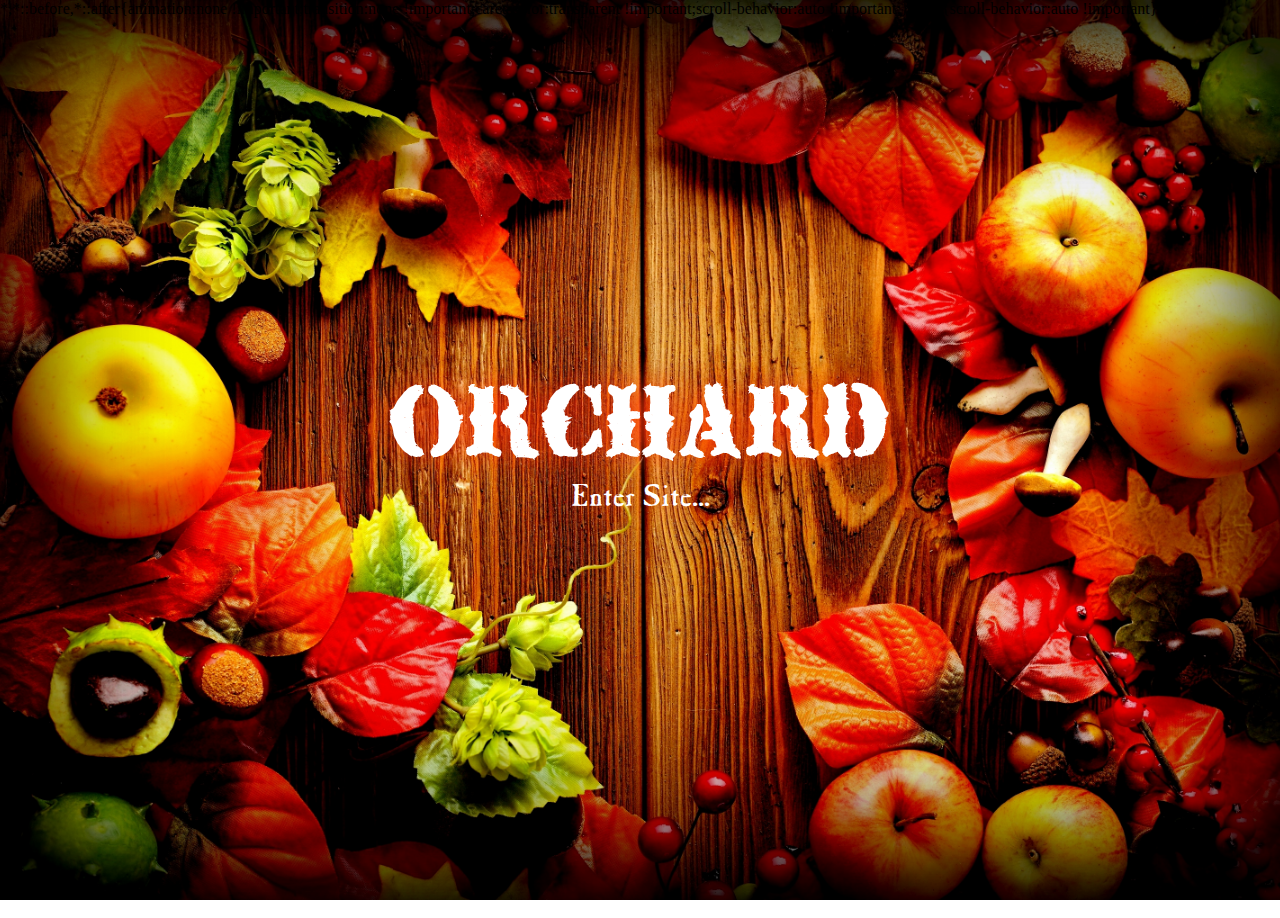
<file: index.html>
<!DOCTYPE HTML PUBLIC>
<html lang="en">

<!-- Header section. -->
<head>
	<link rel="stylesheet" type="text/css" href="./css/style_01.css">
	<!-- Page title.-->
	<title>Orchard/Home</title>
</head>

<!-- Body section. -->
<body>


<div id="all">
<!--	<img id="backImg"
		src="./images/apples_02_e01.jpg"
		alt="./images/apples_02_e01.jpg">
	</img>-->
	<div id="nameplate">
		<h1>Orchard</h1>
		<a href="./about.html">Enter Site...</a>
	</div>
</div>


</body>

</html>
</file>
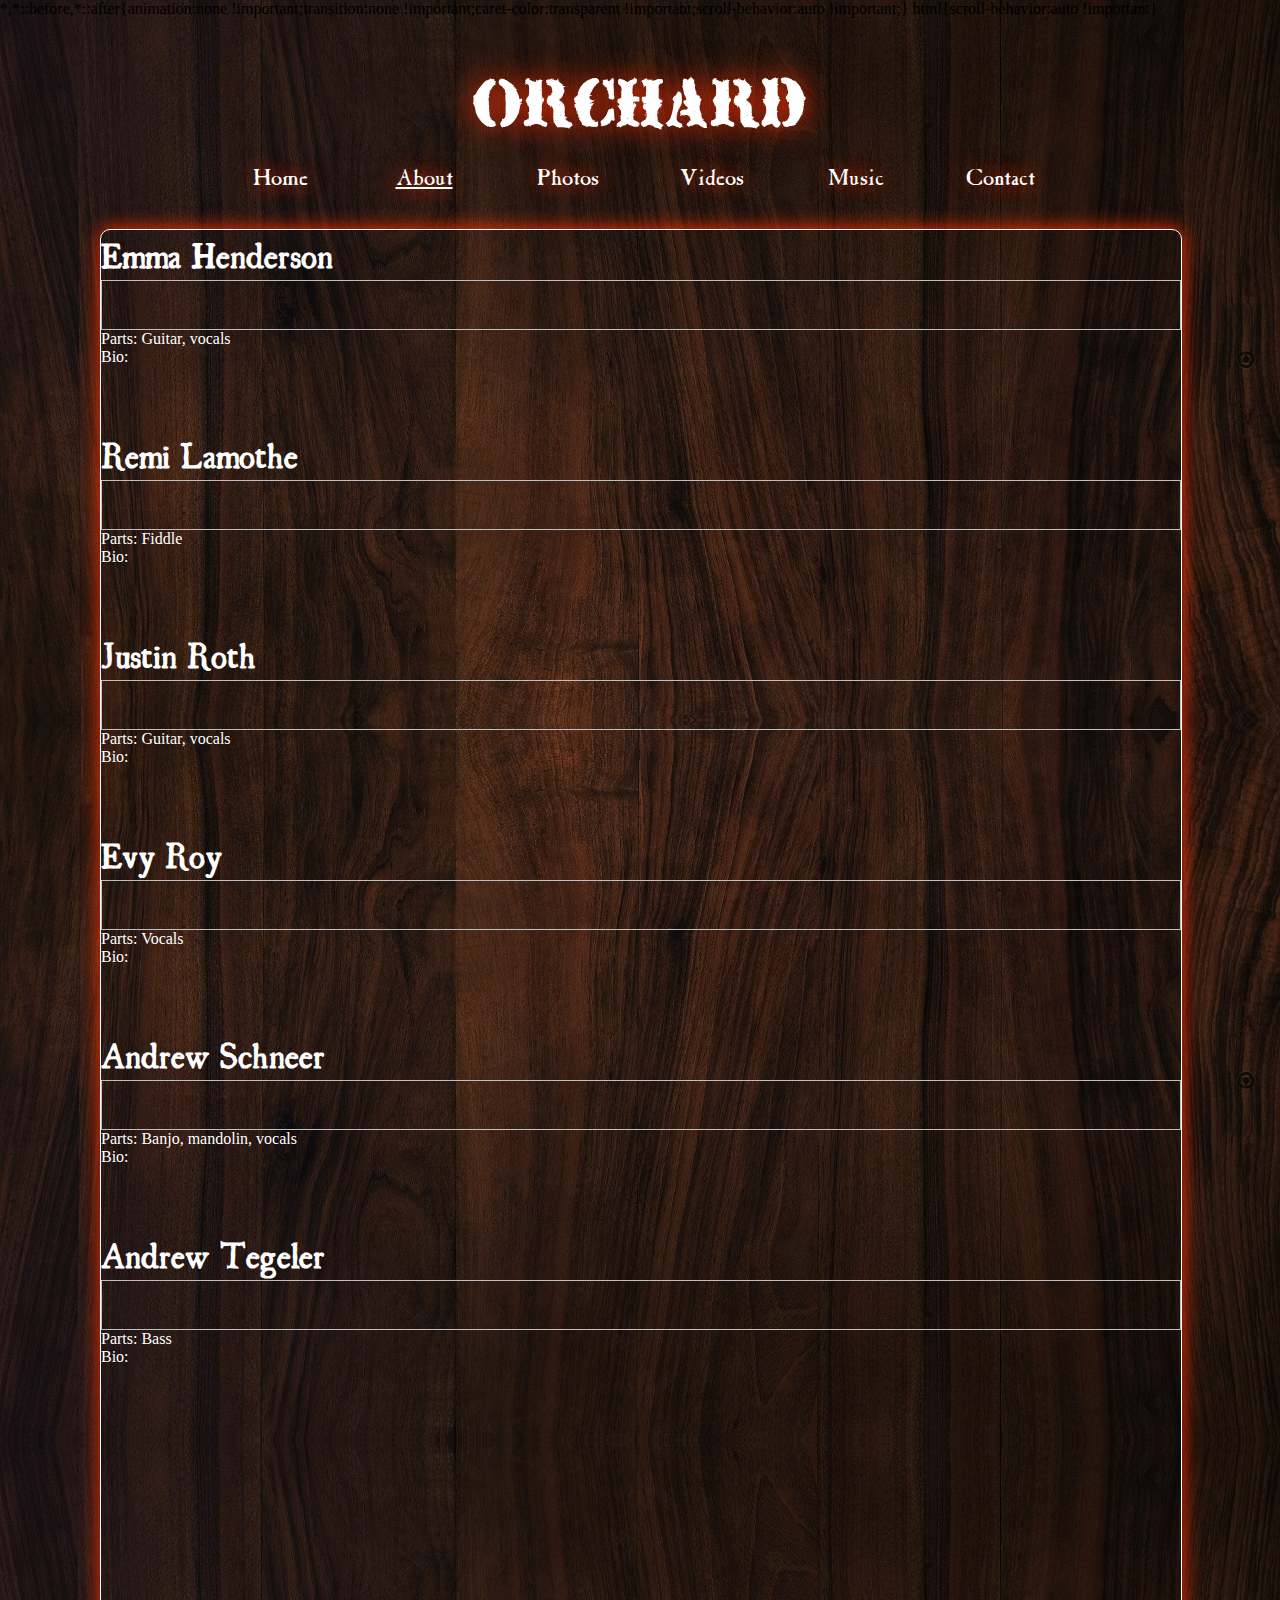
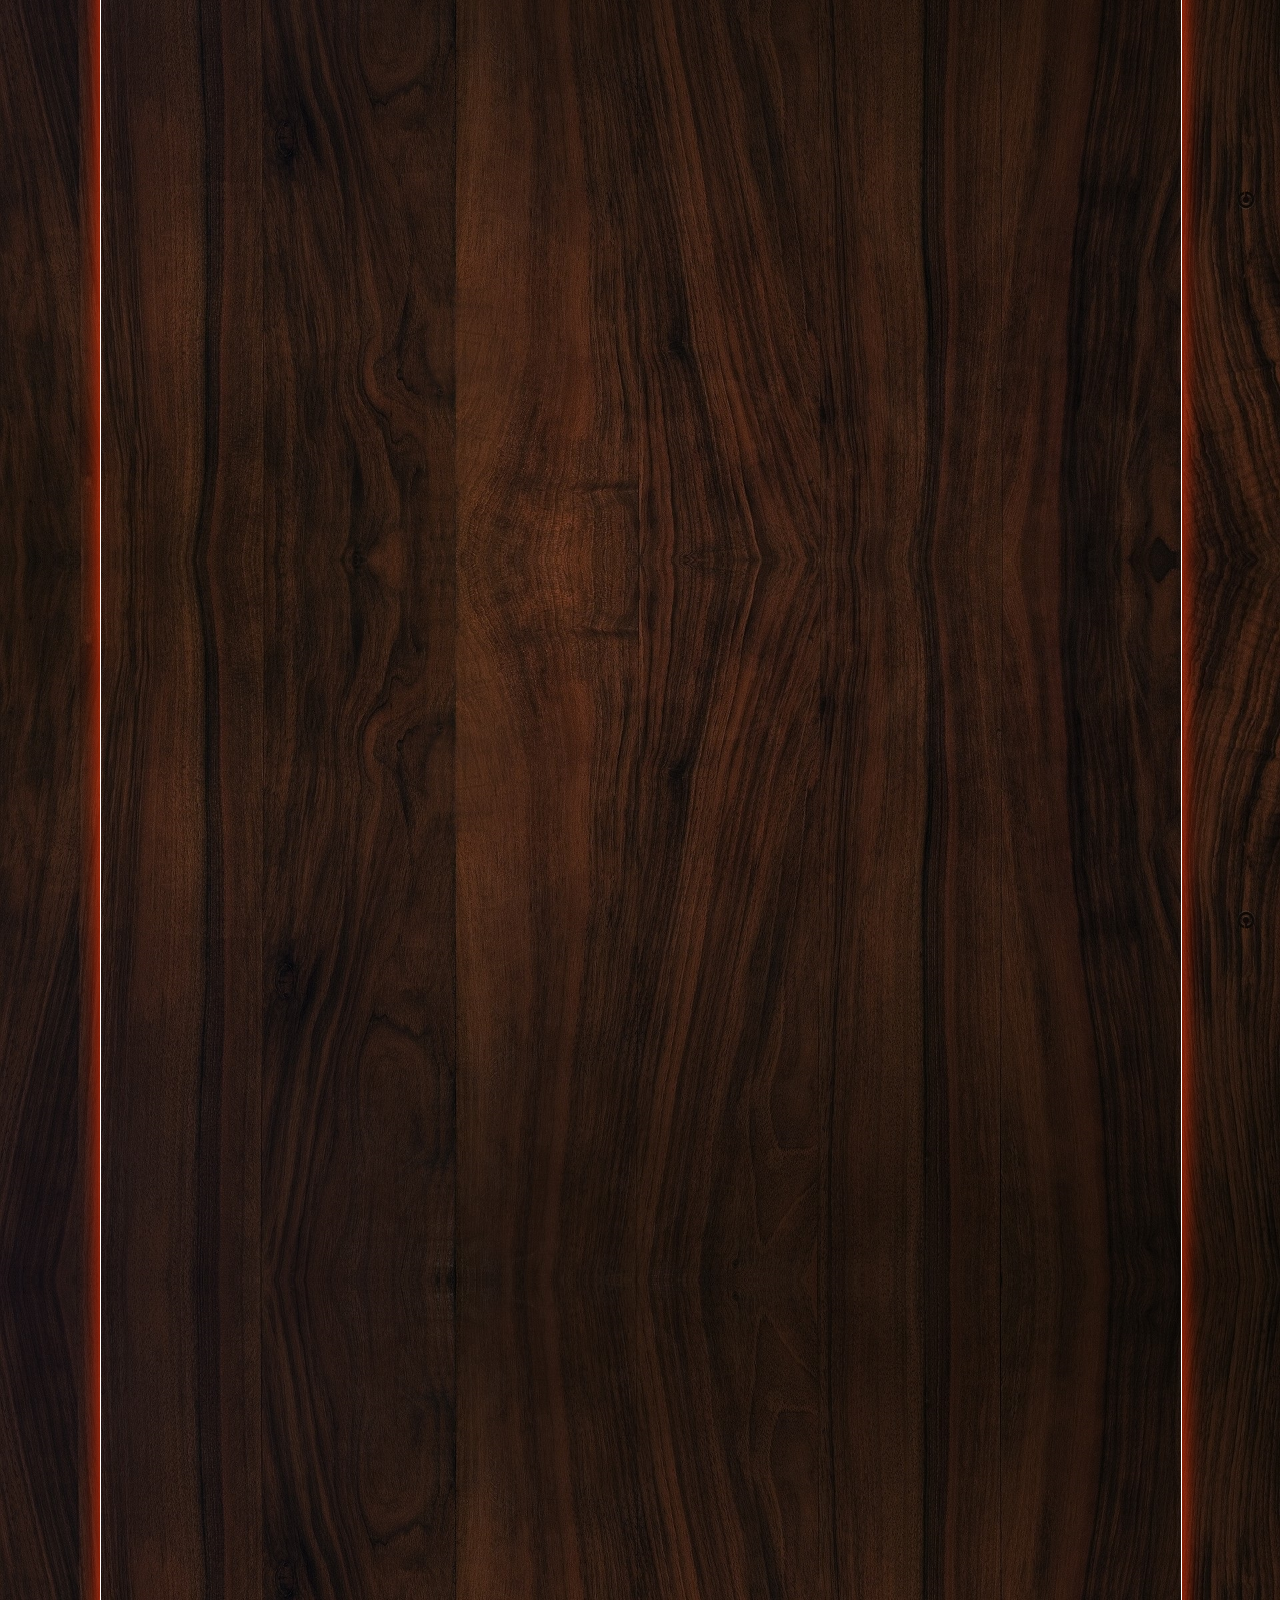
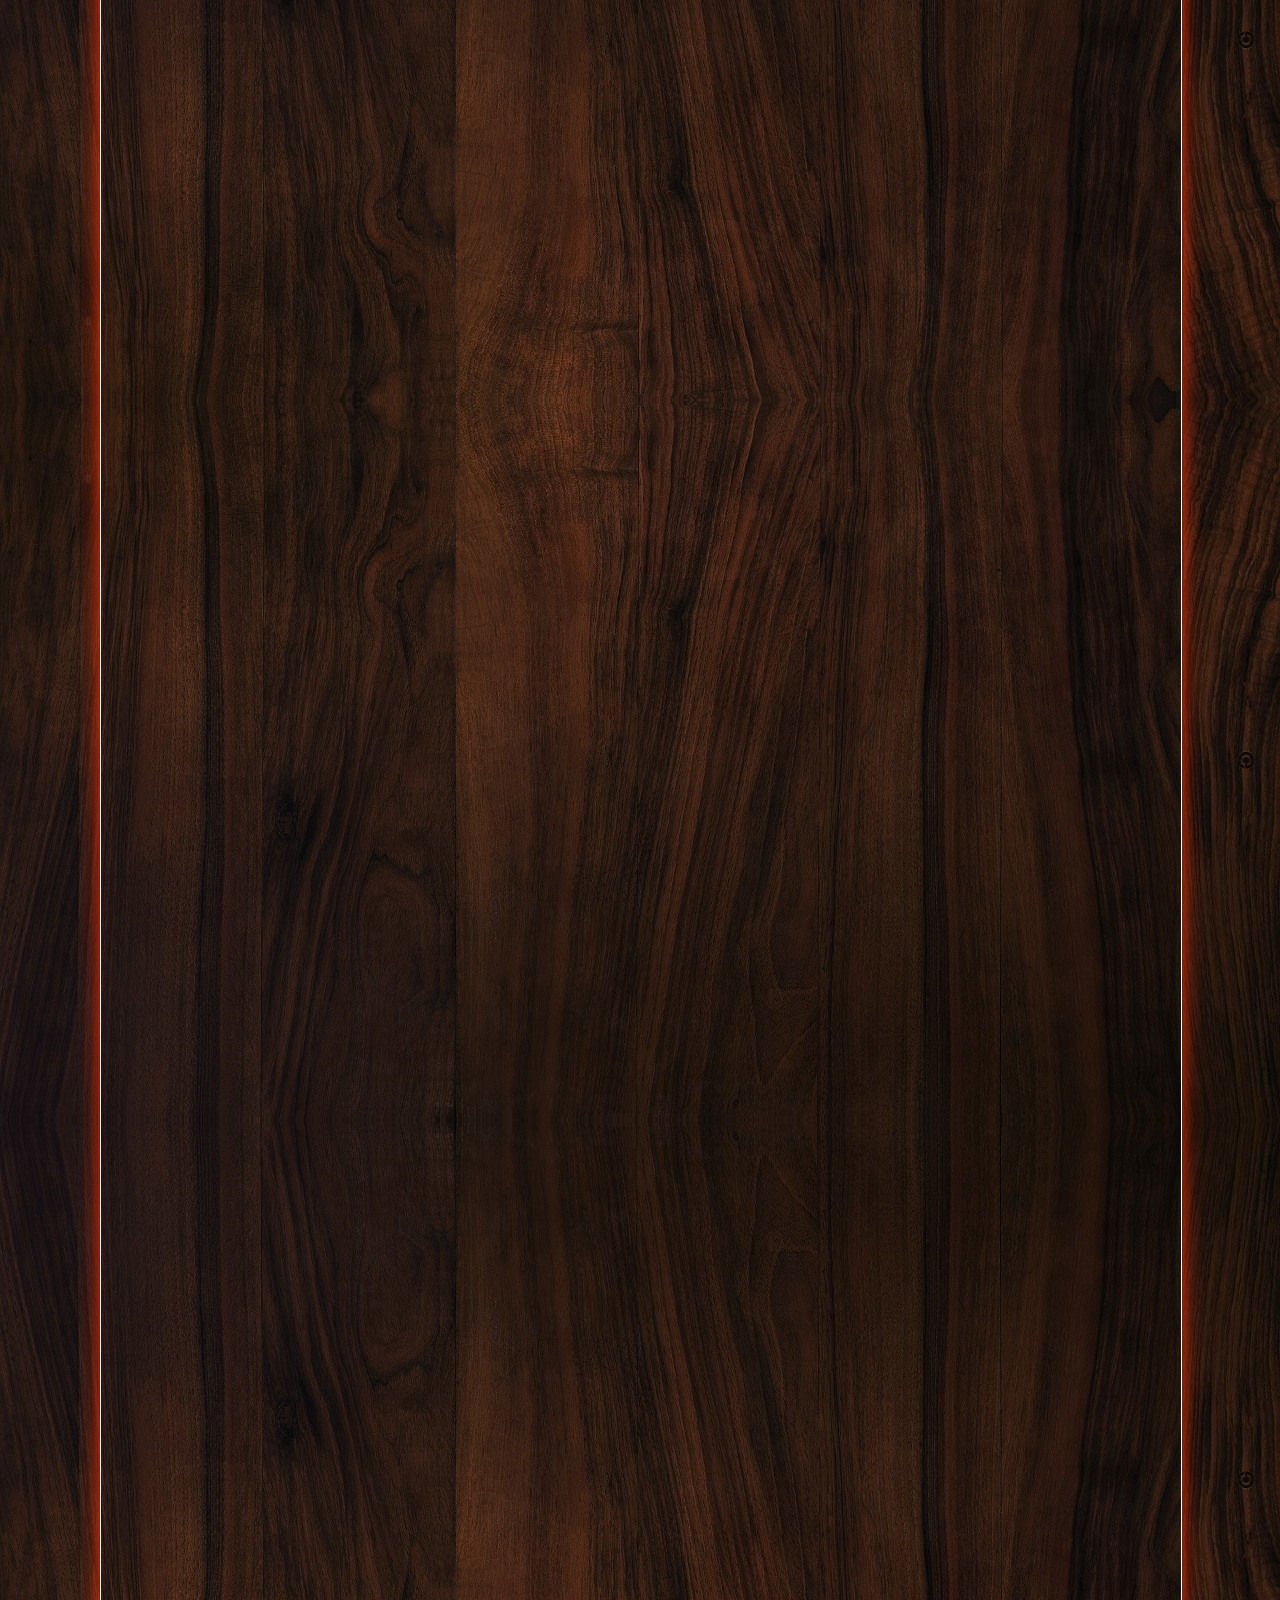
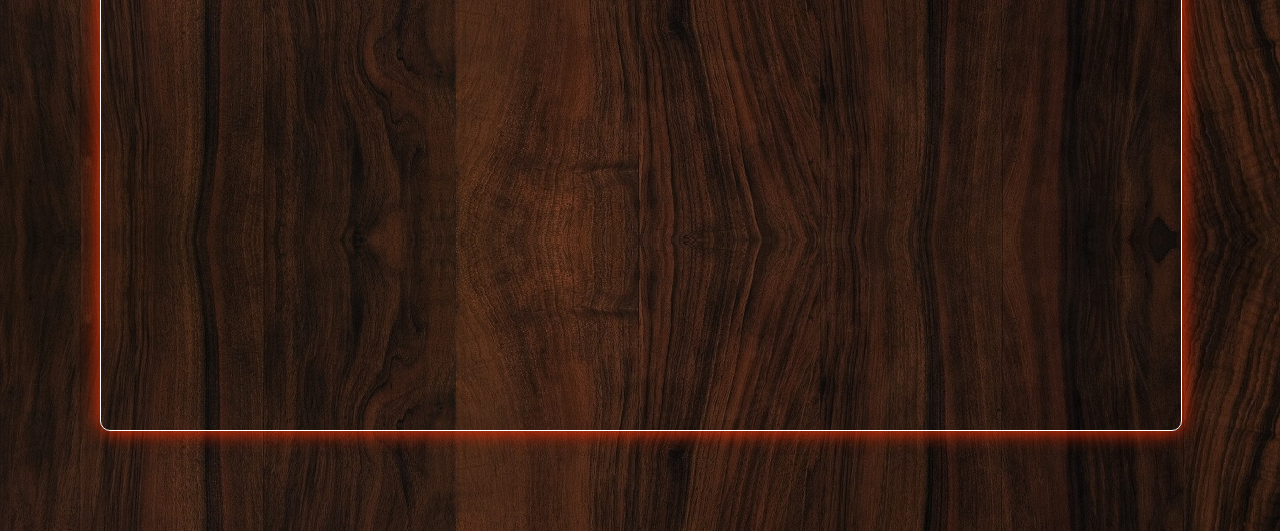
<file: about.html>
<!DOCTYPE HTML PUBLIC>
<html lang="en">

<!-- Header section. -->
<head>
	<link rel="stylesheet" type="text/css" href="./css/style_02.css">
	<!-- Page title.-->
	<title>Orchard/About</title>
</head>

<!-- Body section. -->
<body>




<div id="header">
<!--	<ul>
		<li>
			<object
				class="swirl_01"
				id="decoration_01"
				data="../images/swirl_01/swirl_01.svg">
			</object>
		</li>
		<li>--><h1><a href="./index.html">Orchard</a></h1><!--</li>
		<li>
			<object
				class="swirl_01"
				id="decoration_02"
				data="../images/swirl_01/swirl_01.svg">
			</object>
		</li>
	</ul>-->
</div>

<div class="buttonBar" id="buttonBar_top">
	<ul>
		<li><a href="./index.html">Home</a></li>
		<li><a class="activePage"
			href="./about.html">About</a></li>
		<li><a href="./photos.html">Photos</a></li>
		<li><a href="./videos.html">Videos</a></li>
		<li><a href="./music.html">Music</a></li>
		<li><a href="./contact.html">Contact</a></li>
	</ul>
</div>

<div id="bodySec">
	<div id="bioSec">
		<section class="bio" id="emma_henderson">
			<h2>Emma Henderson</h2>
			<img></img>
			<p>
				Parts: Guitar, vocals
				<br>
				Bio:
			</p>
		</section>
		<section class="bio" id="remi_lamothe">
			<h2>Remi Lamothe</h2>
			<img></img>
			<p>
				Parts: Fiddle
				<br>
				Bio:
			</p>
		</section>
		<section class="bio" id="justin_roth">
			<h2>Justin Roth</h2>
			<img></img>
			<p>
				Parts: Guitar, vocals
				<br>
				Bio:
			</p>
		</section>
		<section class="bio" id="evy_roy">
			<h2>Evy Roy</h2>
			<img></img>
			<p>
				Parts: Vocals
				<br>
				Bio:
			</p>
		</section>
		<section class="bio" id="andrew_schneer">
			<h2>Andrew Schneer</h2>
			<img></img>
			<p>
				Parts: Banjo, mandolin, vocals
				<br>
				Bio:
			</p>
		</section>
		<section class="bio" id="andrew_tegeler">
			<h2>Andrew Tegeler</h2>
			<img></img>
			<p>
				Parts: Bass
				<br>
				Bio:
			</p>
		</section>
	</div>
</div>





<!-- Information, links, and credits. -->
<div id="footer">

</div>

</body>

</html>
</file>
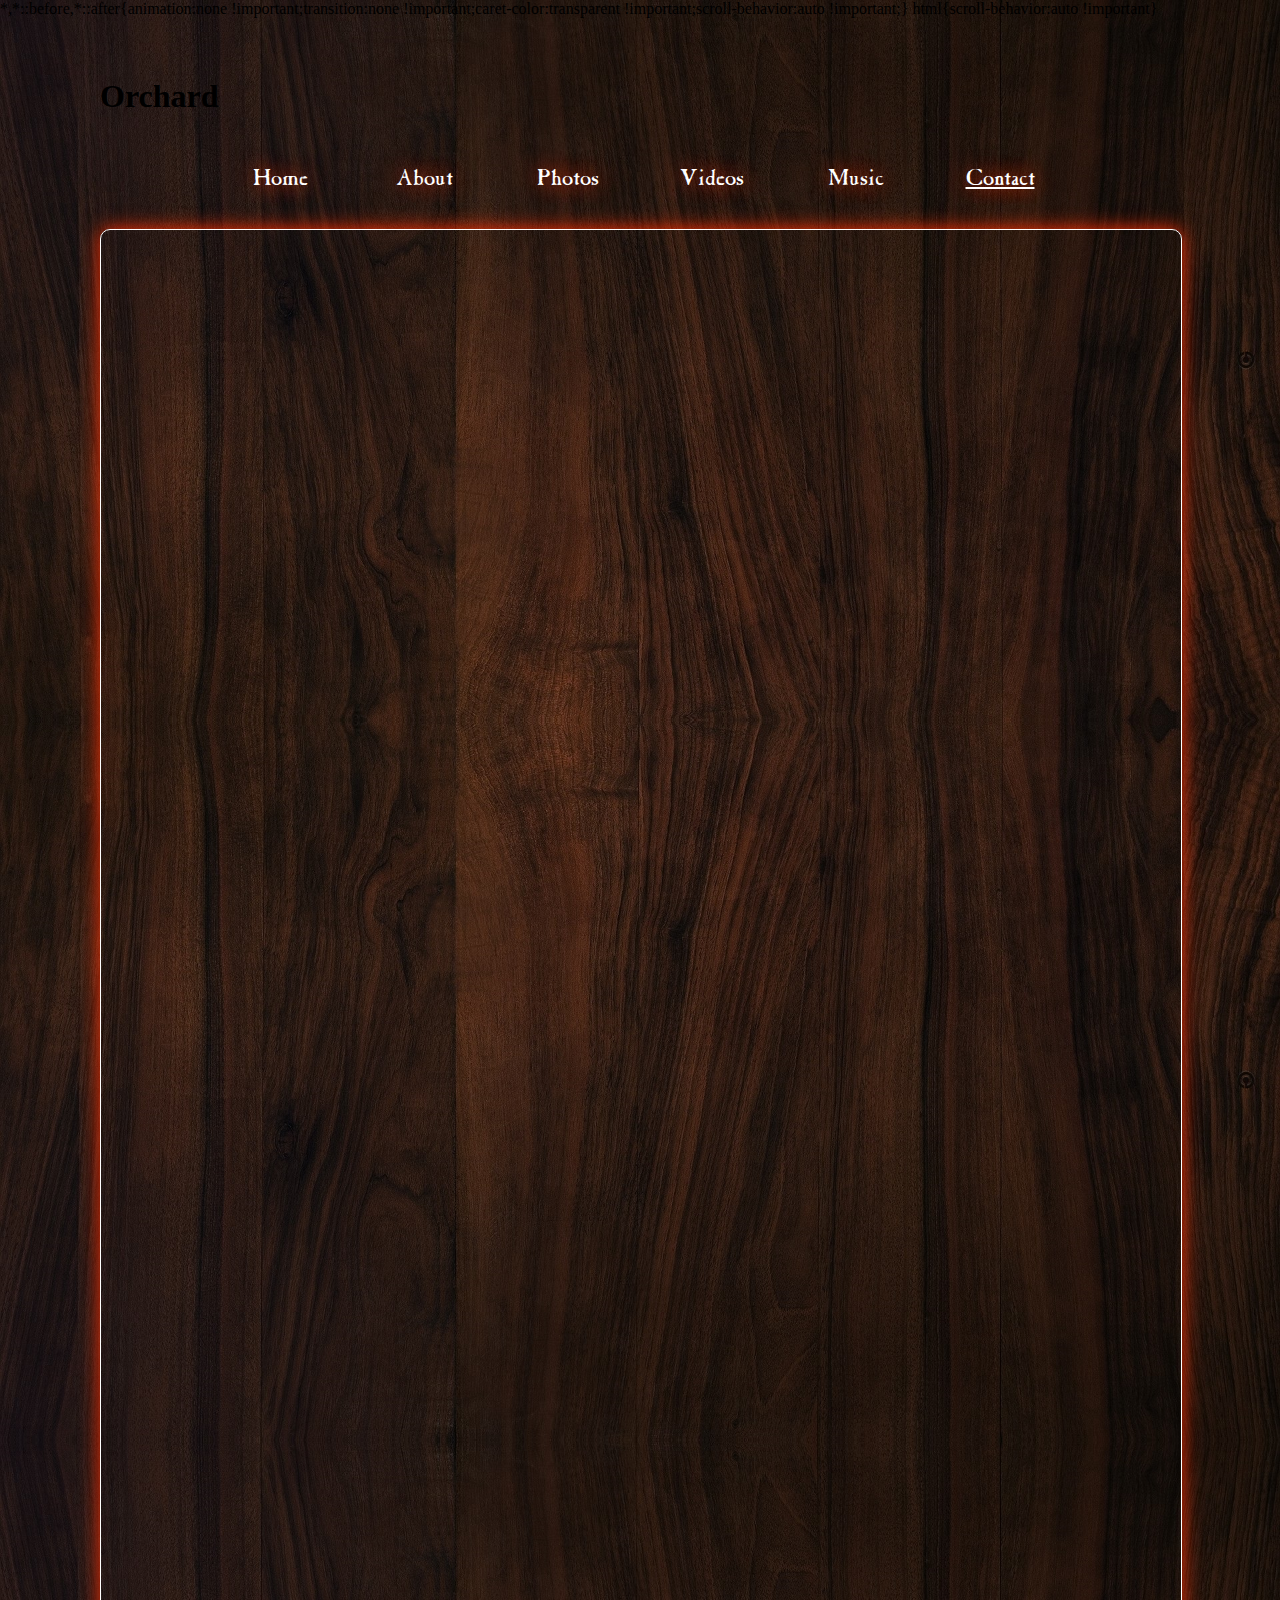
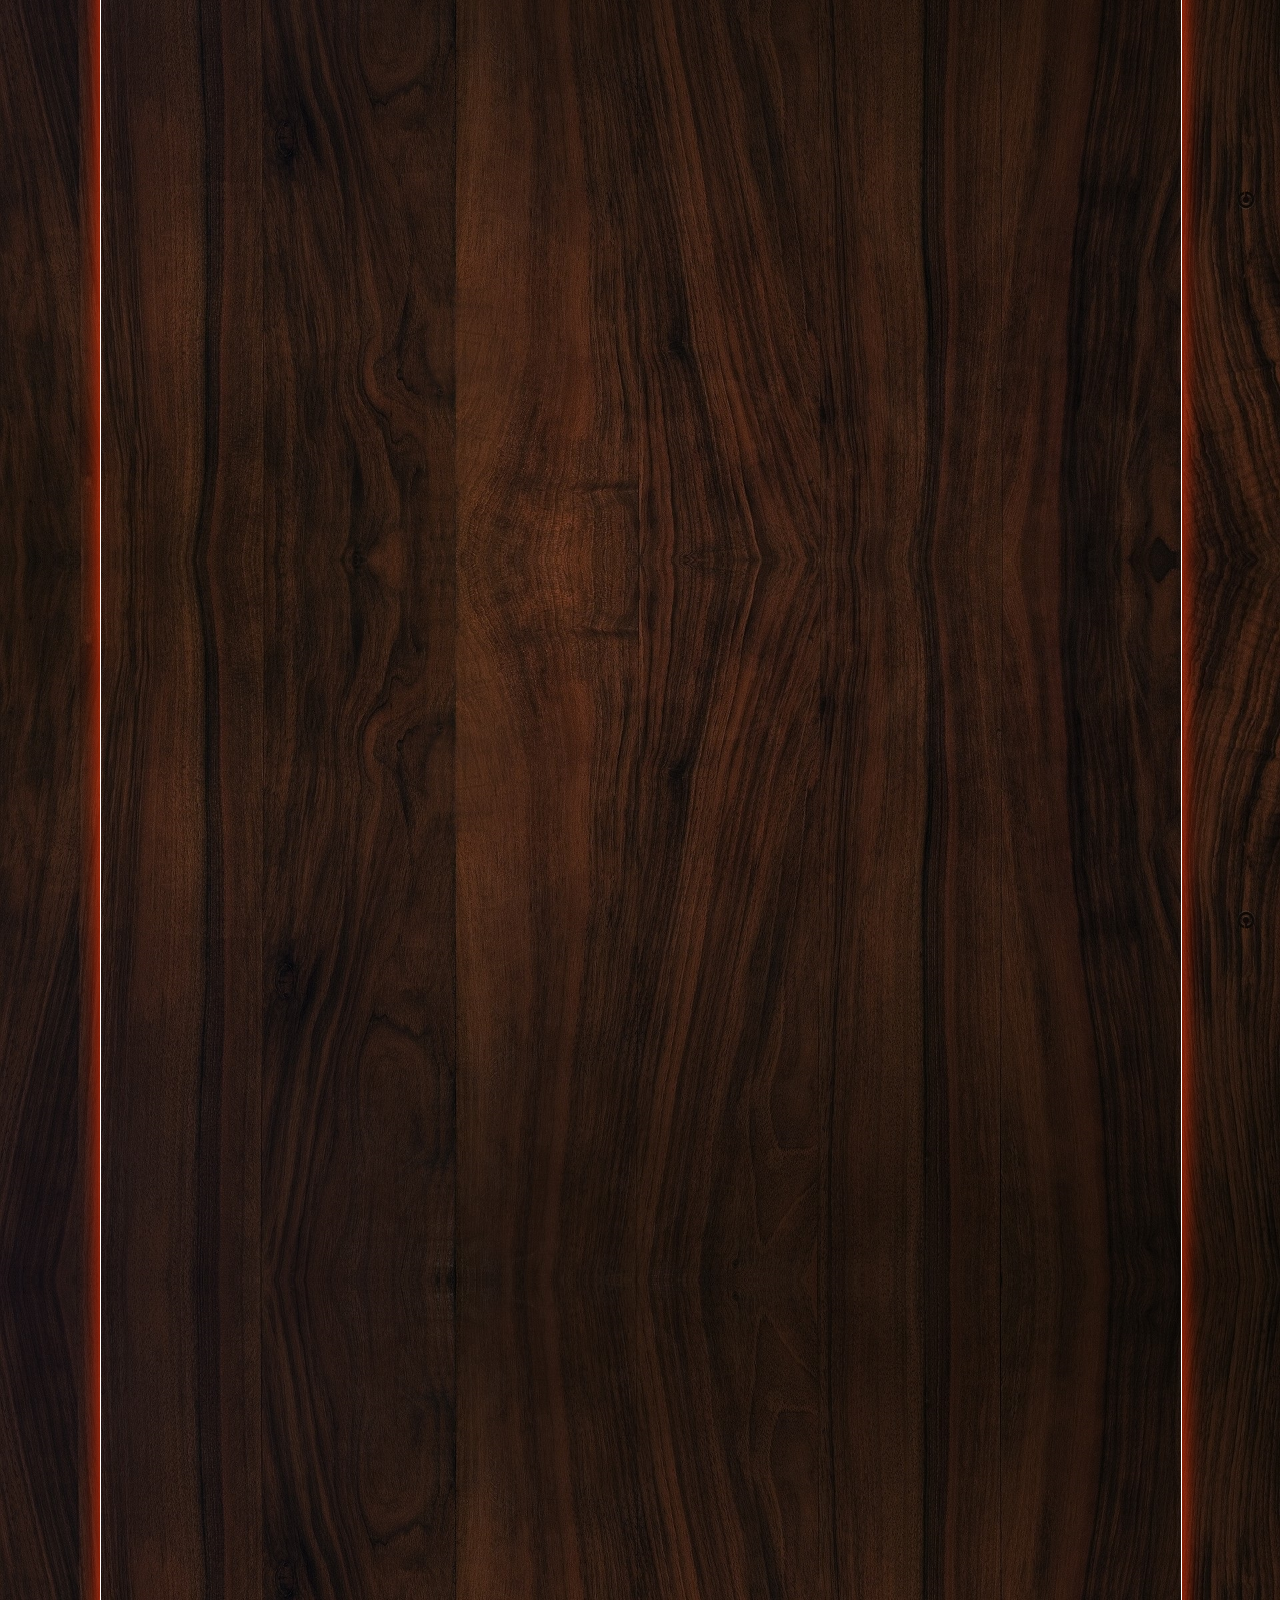
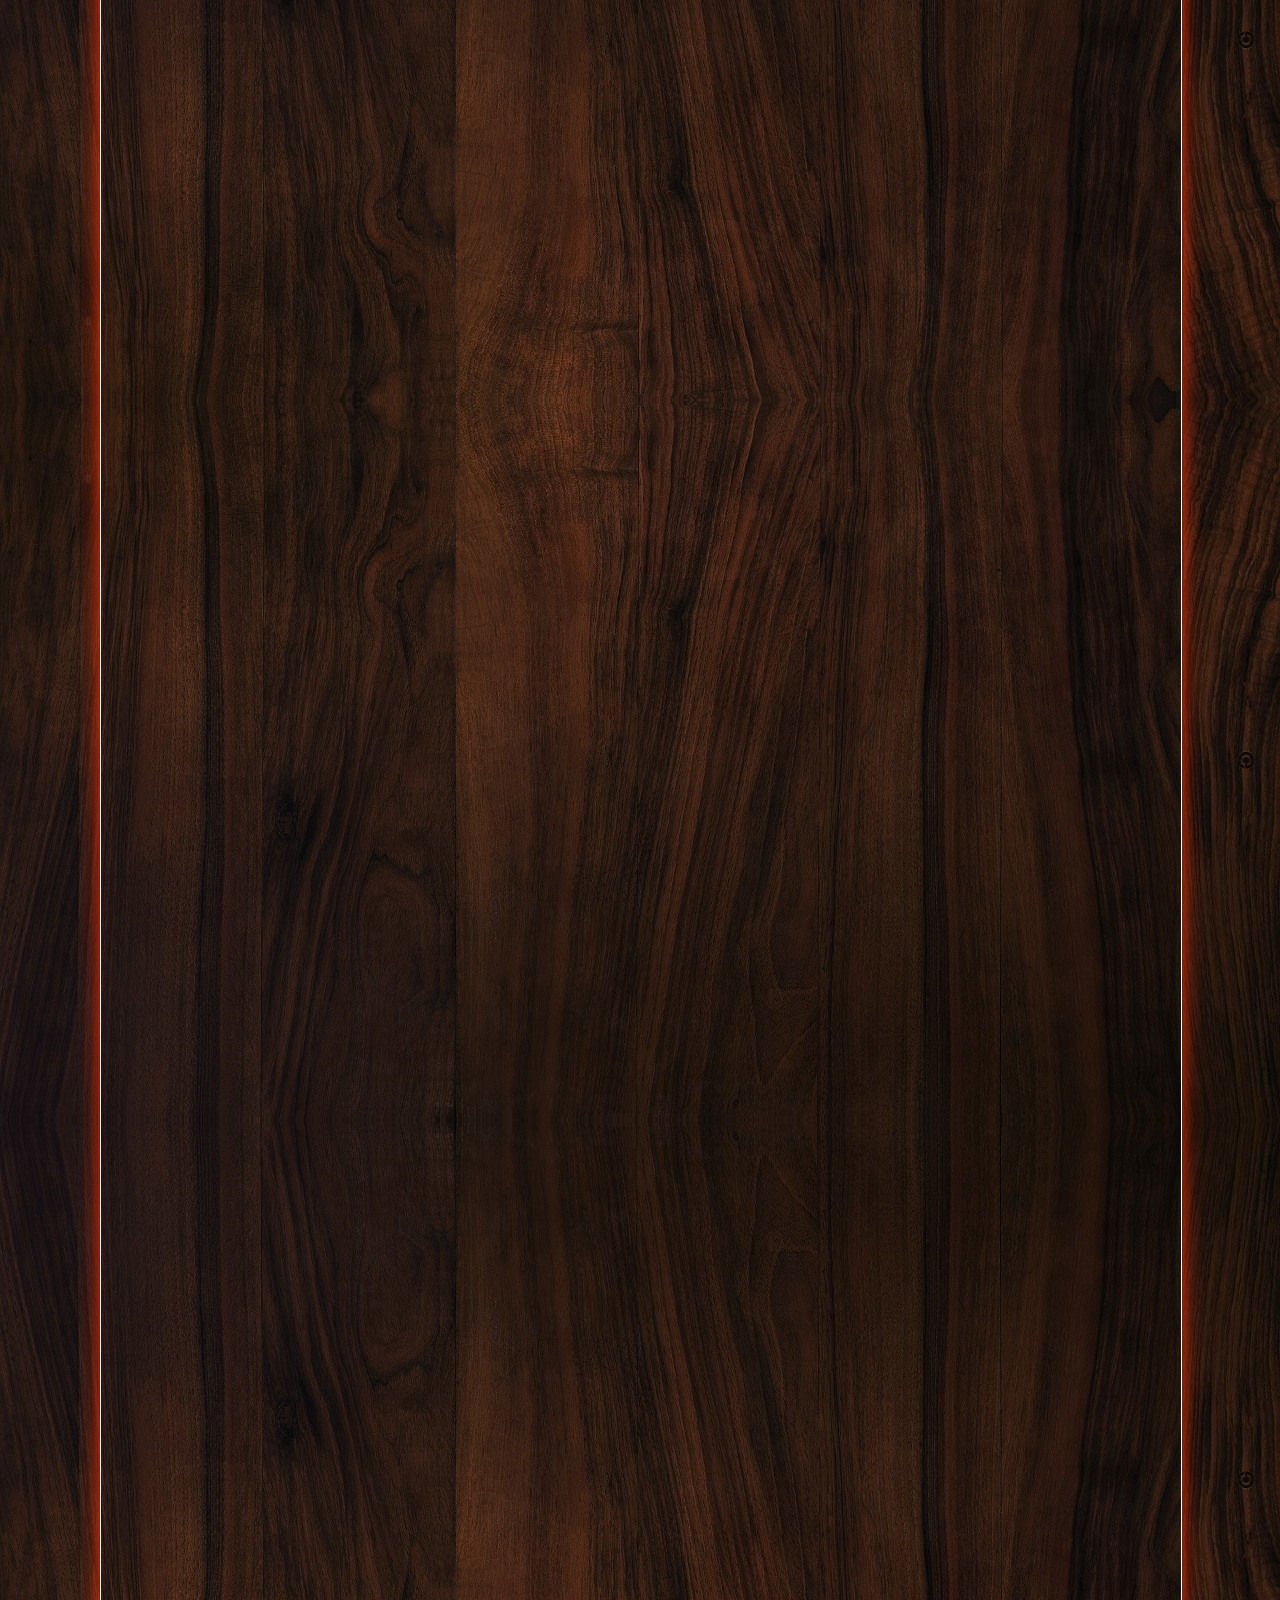
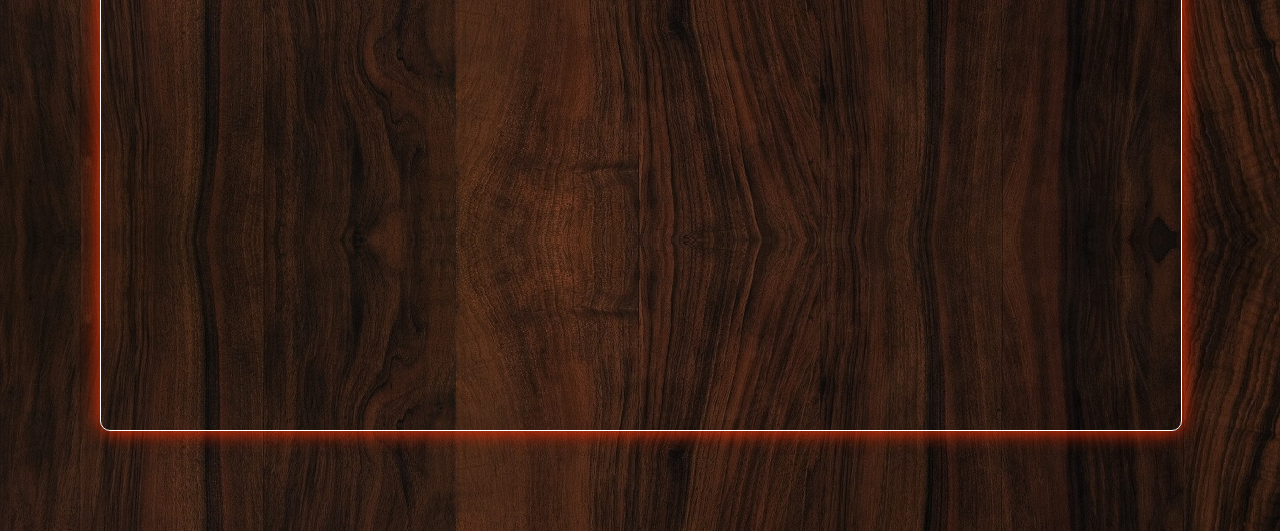
<file: contact.html>
<!DOCTYPE HTML PUBLIC>
<html lang="en">

<!-- Header section. -->
<head>
	<link rel="stylesheet" type="text/css" href="./css/style_02.css">
	<!-- Page title.-->
	<title>Orchard/Contact</title>
</head>

<!-- Body section. -->
<body>




<div id="header">
<!--	<ul>
		<li>
			<object
				class="swirl_01"
				id="decoration_01"
				data="../images/swirl_01/swirl_01.svg">
			</object>
		</li>
		<li>--><h1>Orchard</h1><!--</li>
		<li>
			<object
				class="swirl_01"
				id="decoration_02"
				data="../images/swirl_01/swirl_01.svg">
			</object>
		</li>
	</ul>-->
</div>

<div class="buttonBar" id="buttonBar_top">
	<ul>
		<li><a href="./index.html">Home</a></li>
		<li><a href="./about.html">About</a></li>
		<li><a href="./photos.html">Photos</a></li>
		<li><a href="./videos.html">Videos</a></li>
		<li><a href="./music.html">Music</a></li>
		<li><a class="activePage"
			href="./contact.html">Contact</a></li>
	</ul>
</div>

<div id="bodySec">

</div>




</body>

</html>
</file>
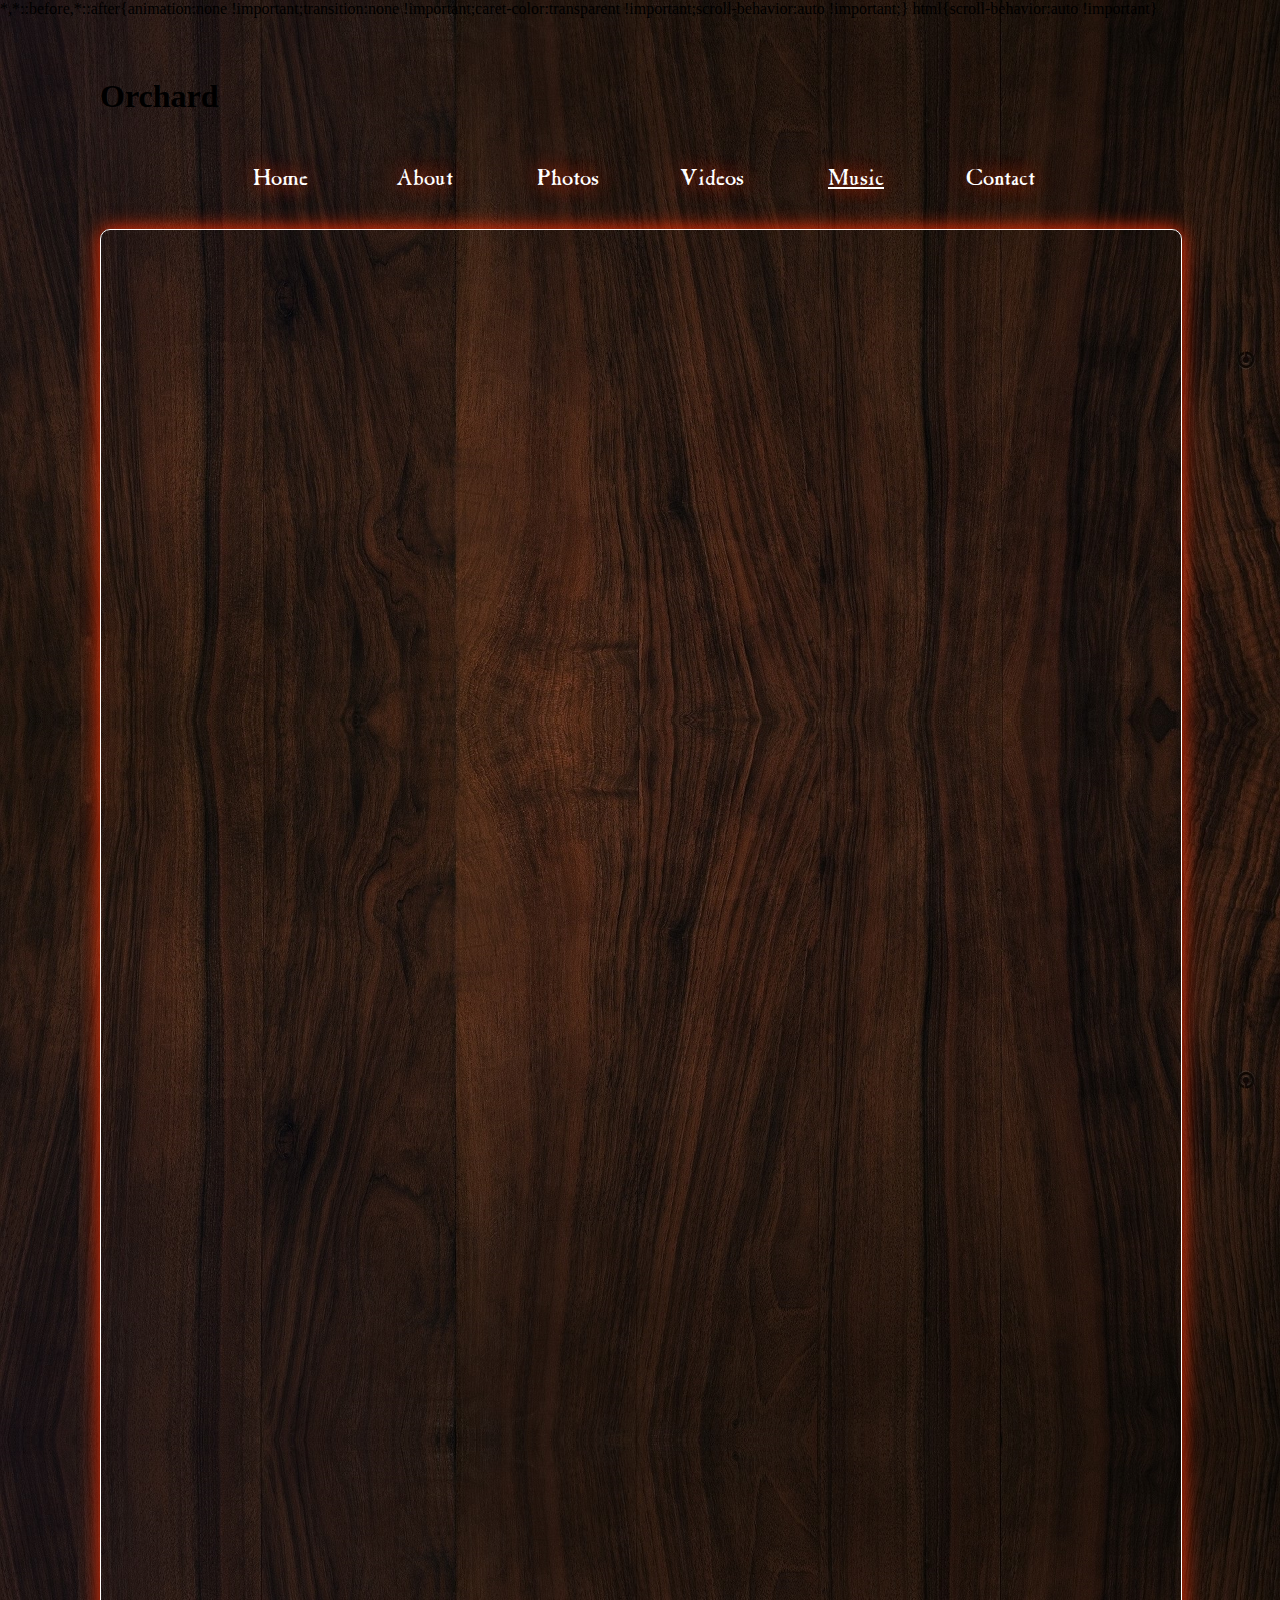
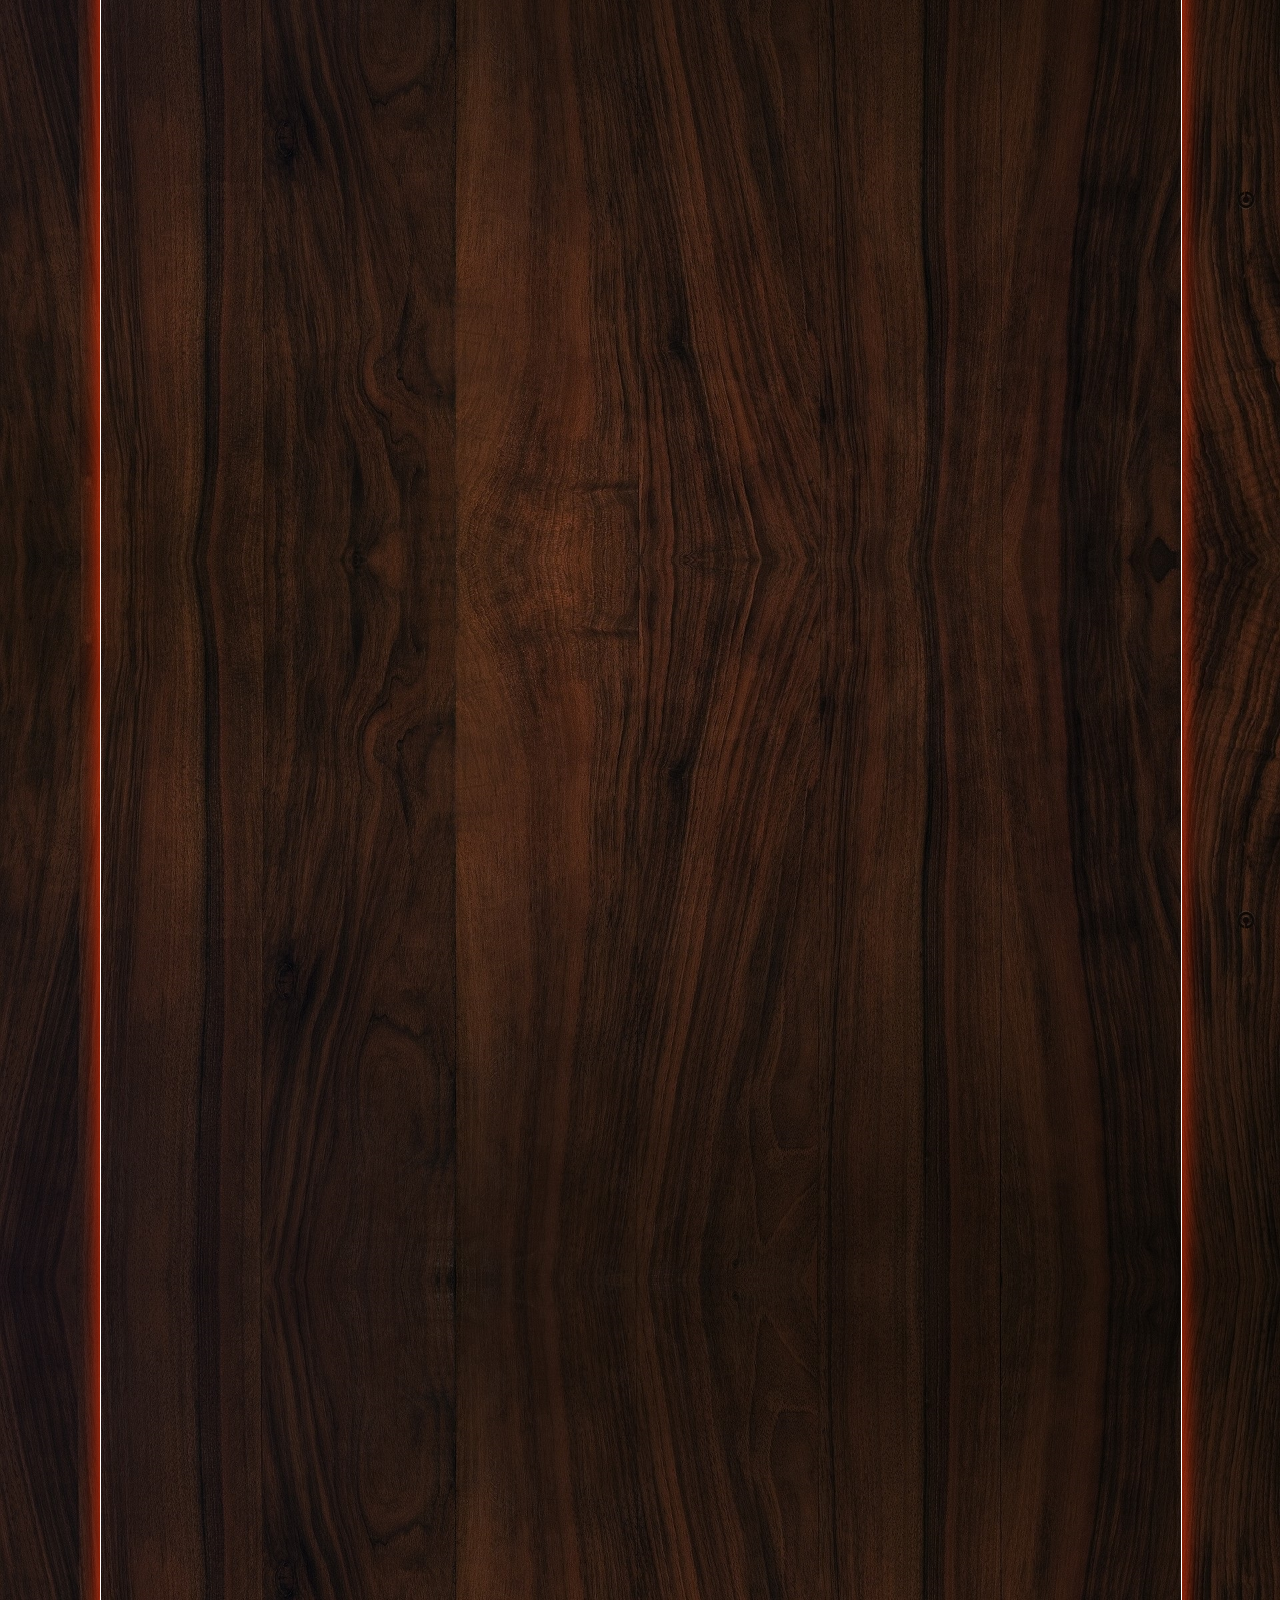
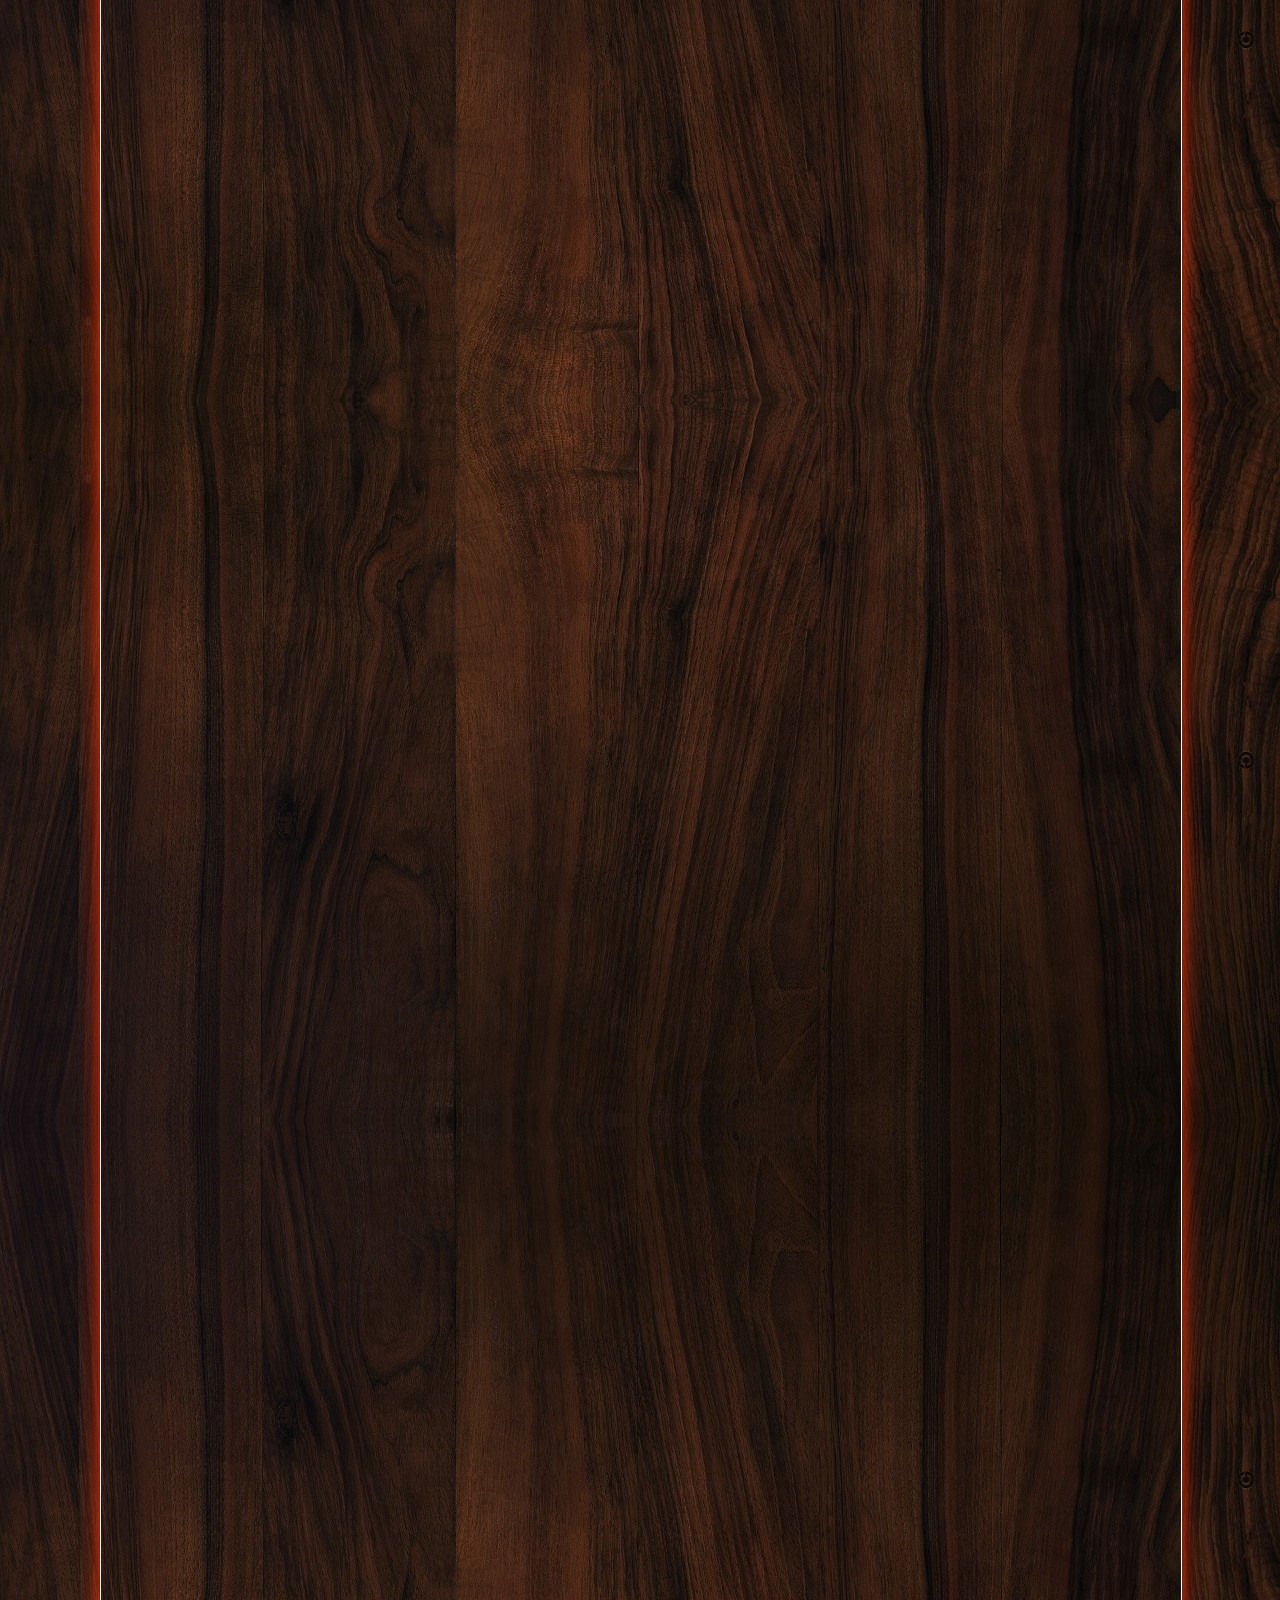
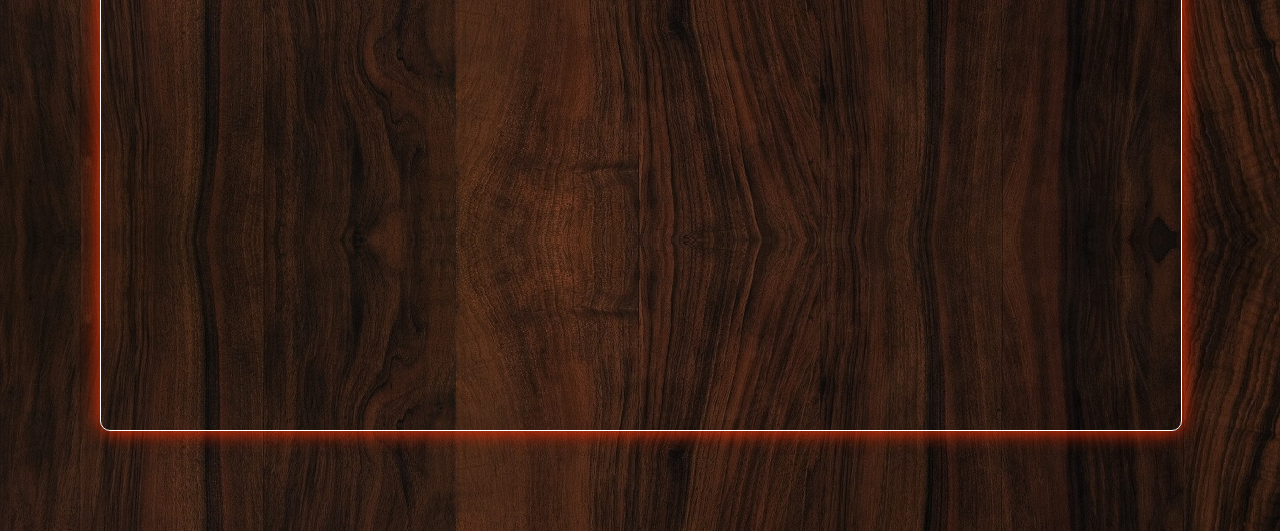
<file: music.html>
<!DOCTYPE HTML PUBLIC>
<html lang="en">

<!-- Header section. -->
<head>
	<link rel="stylesheet" type="text/css" href="./css/style_02.css">
	<!-- Page title.-->
	<title>Orchard/Music</title>
</head>

<!-- Body section. -->
<body>




<div id="header">
<!--	<ul>
		<li>
			<object
				class="swirl_01"
				id="decoration_01"
				data="../images/swirl_01/swirl_01.svg">
			</object>
		</li>
		<li>--><h1>Orchard</h1><!--</li>
		<li>
			<object
				class="swirl_01"
				id="decoration_02"
				data="../images/swirl_01/swirl_01.svg">
			</object>
		</li>
	</ul>-->
</div>

<div class="buttonBar" id="buttonBar_top">
	<ul>
		<li><a href="./index.html">Home</a></li>
		<li><a href="./about.html">About</a></li>
		<li><a href="./photos.html">Photos</a></li>
		<li><a href="./videos.html">Videos</a></li>
		<li><a class="activePage"
			href="./music.html">Music</a></li>
		<li><a href="./contact.html">Contact</a></li>
	</ul>
</div>

<div id="bodySec">

</div>




</body>

</html>
</file>
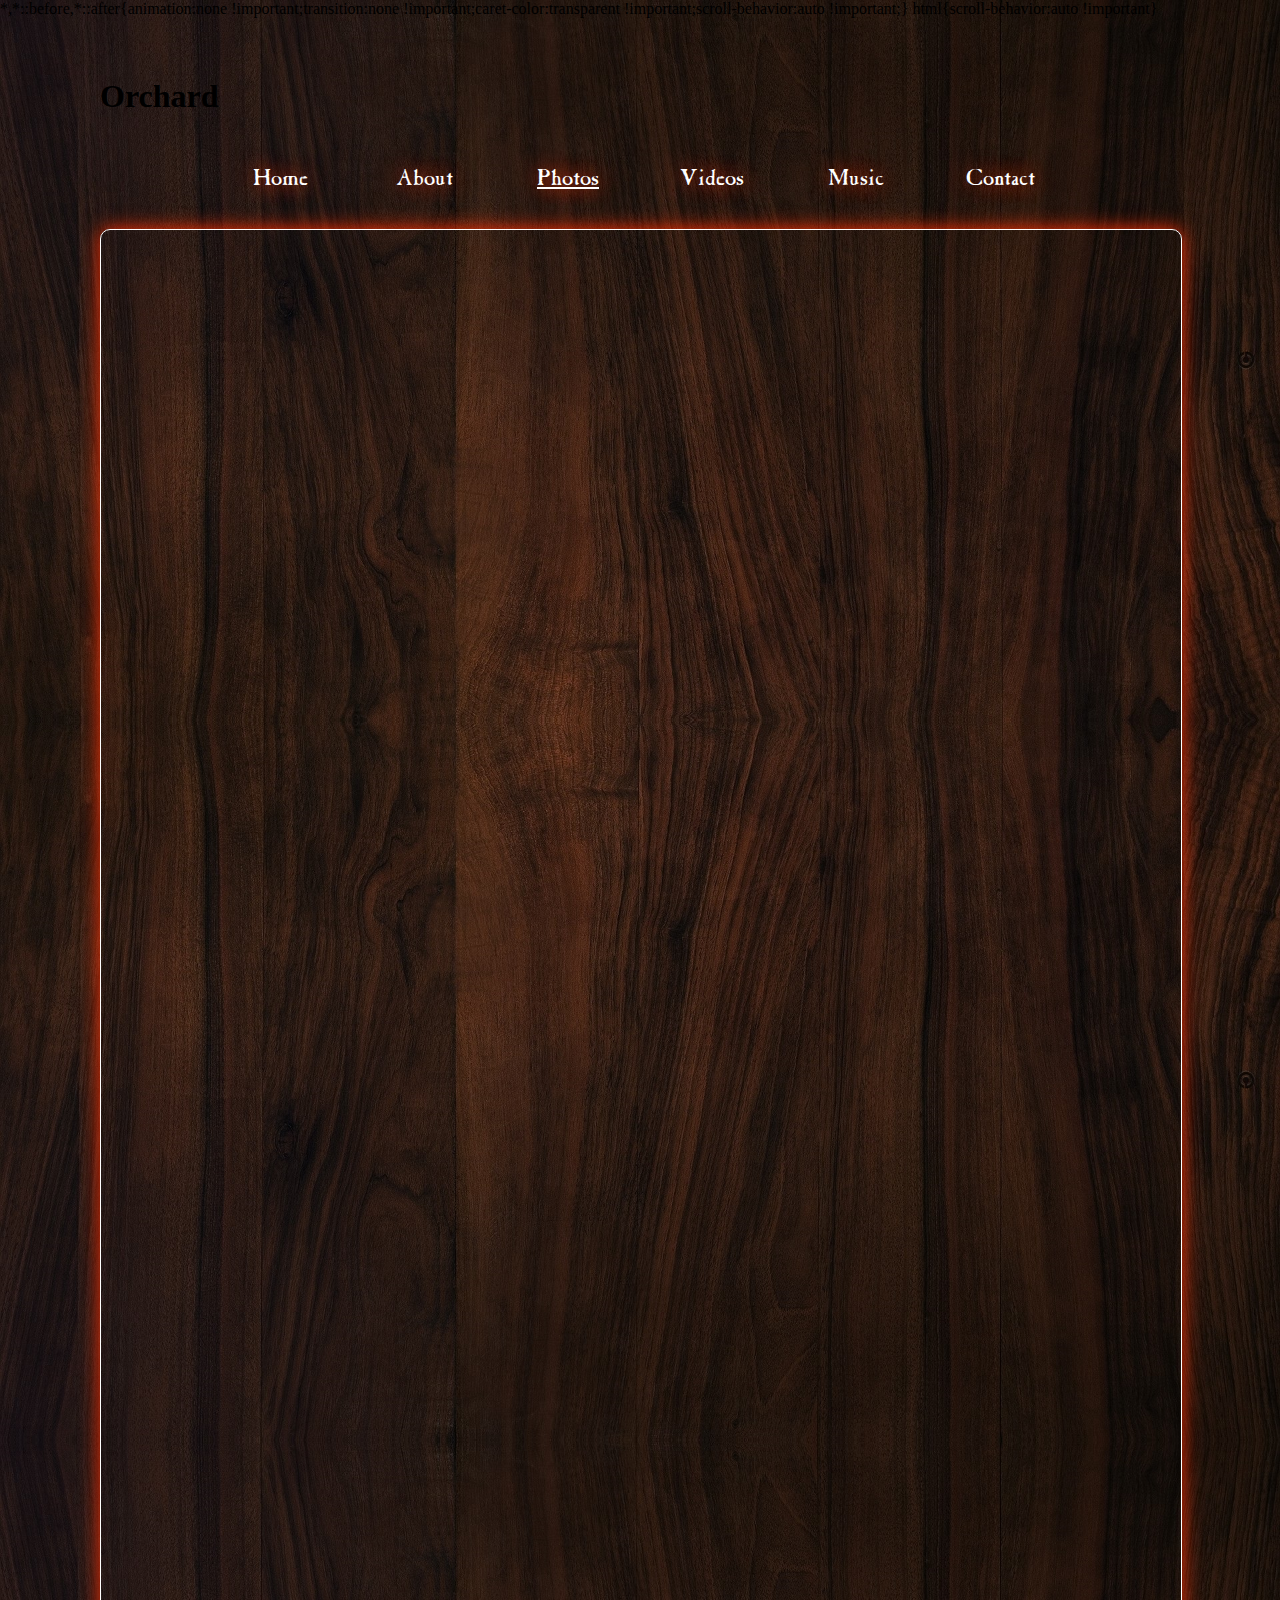
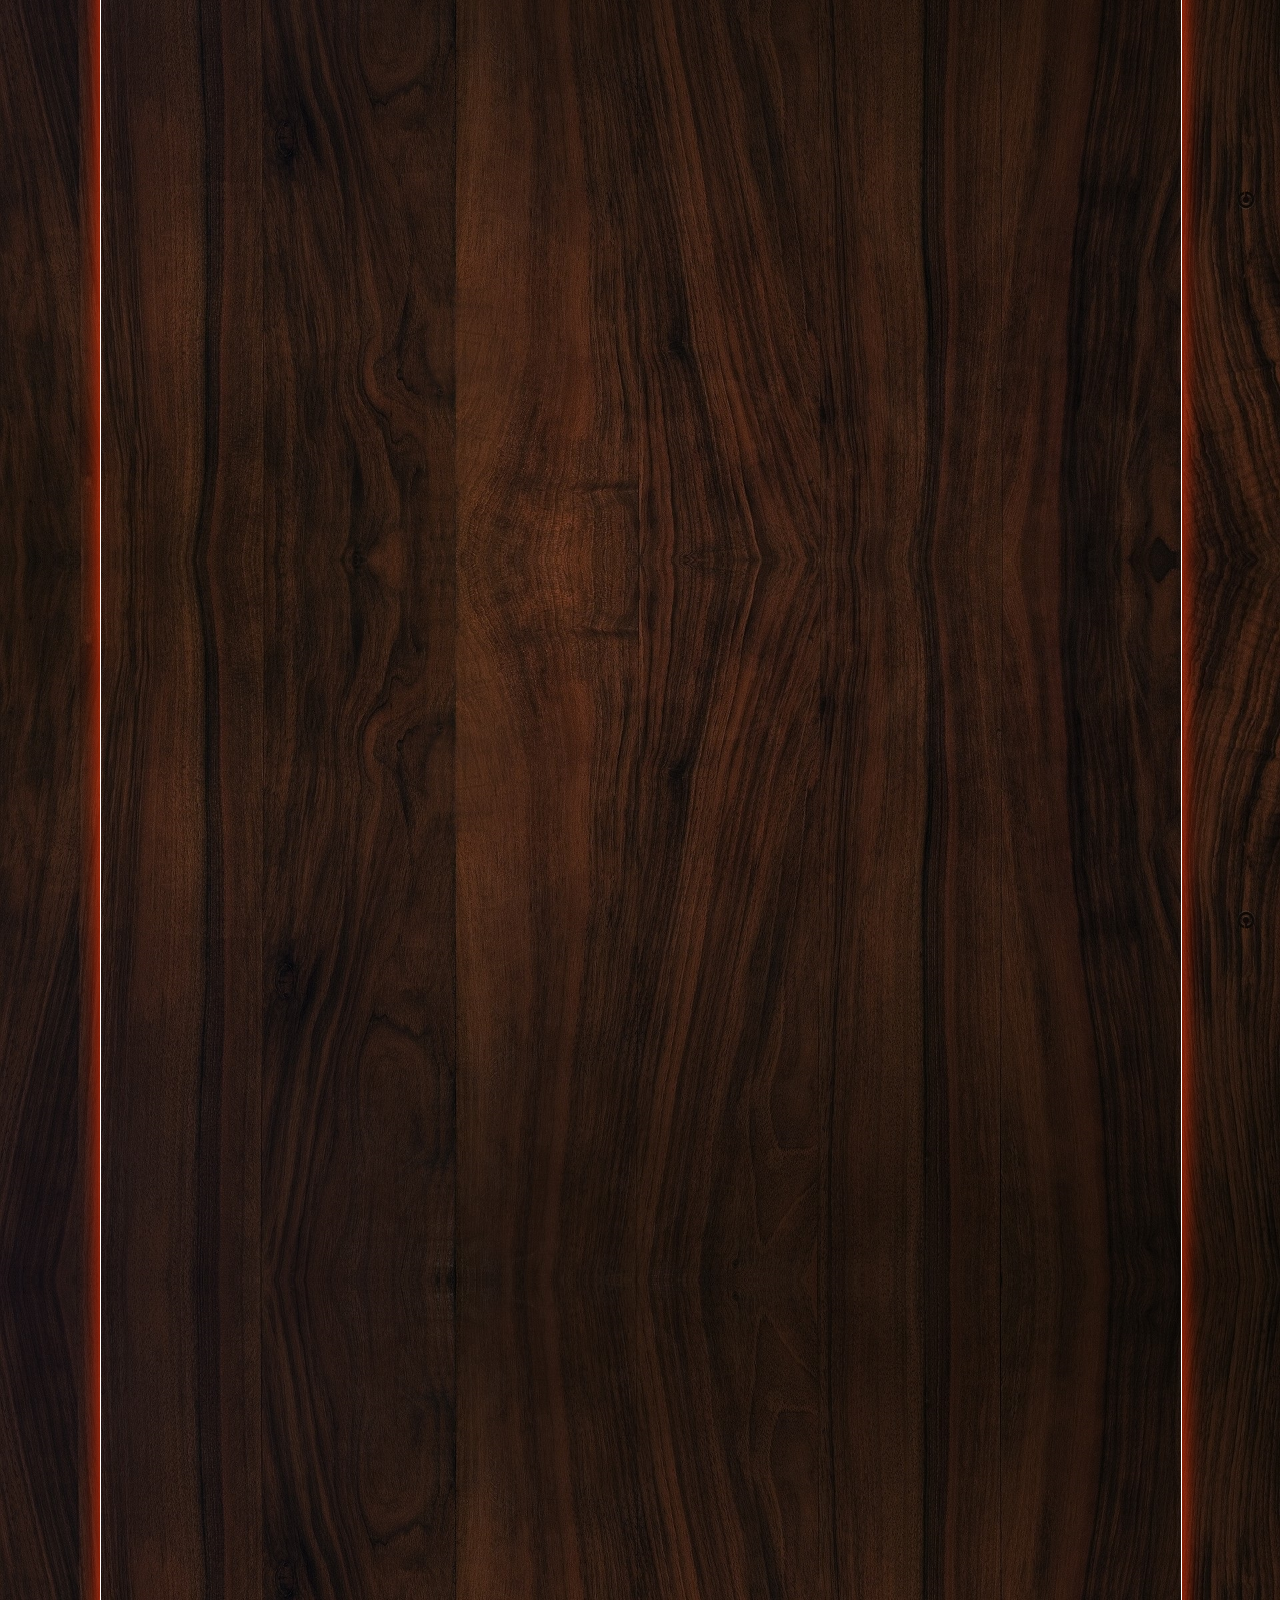
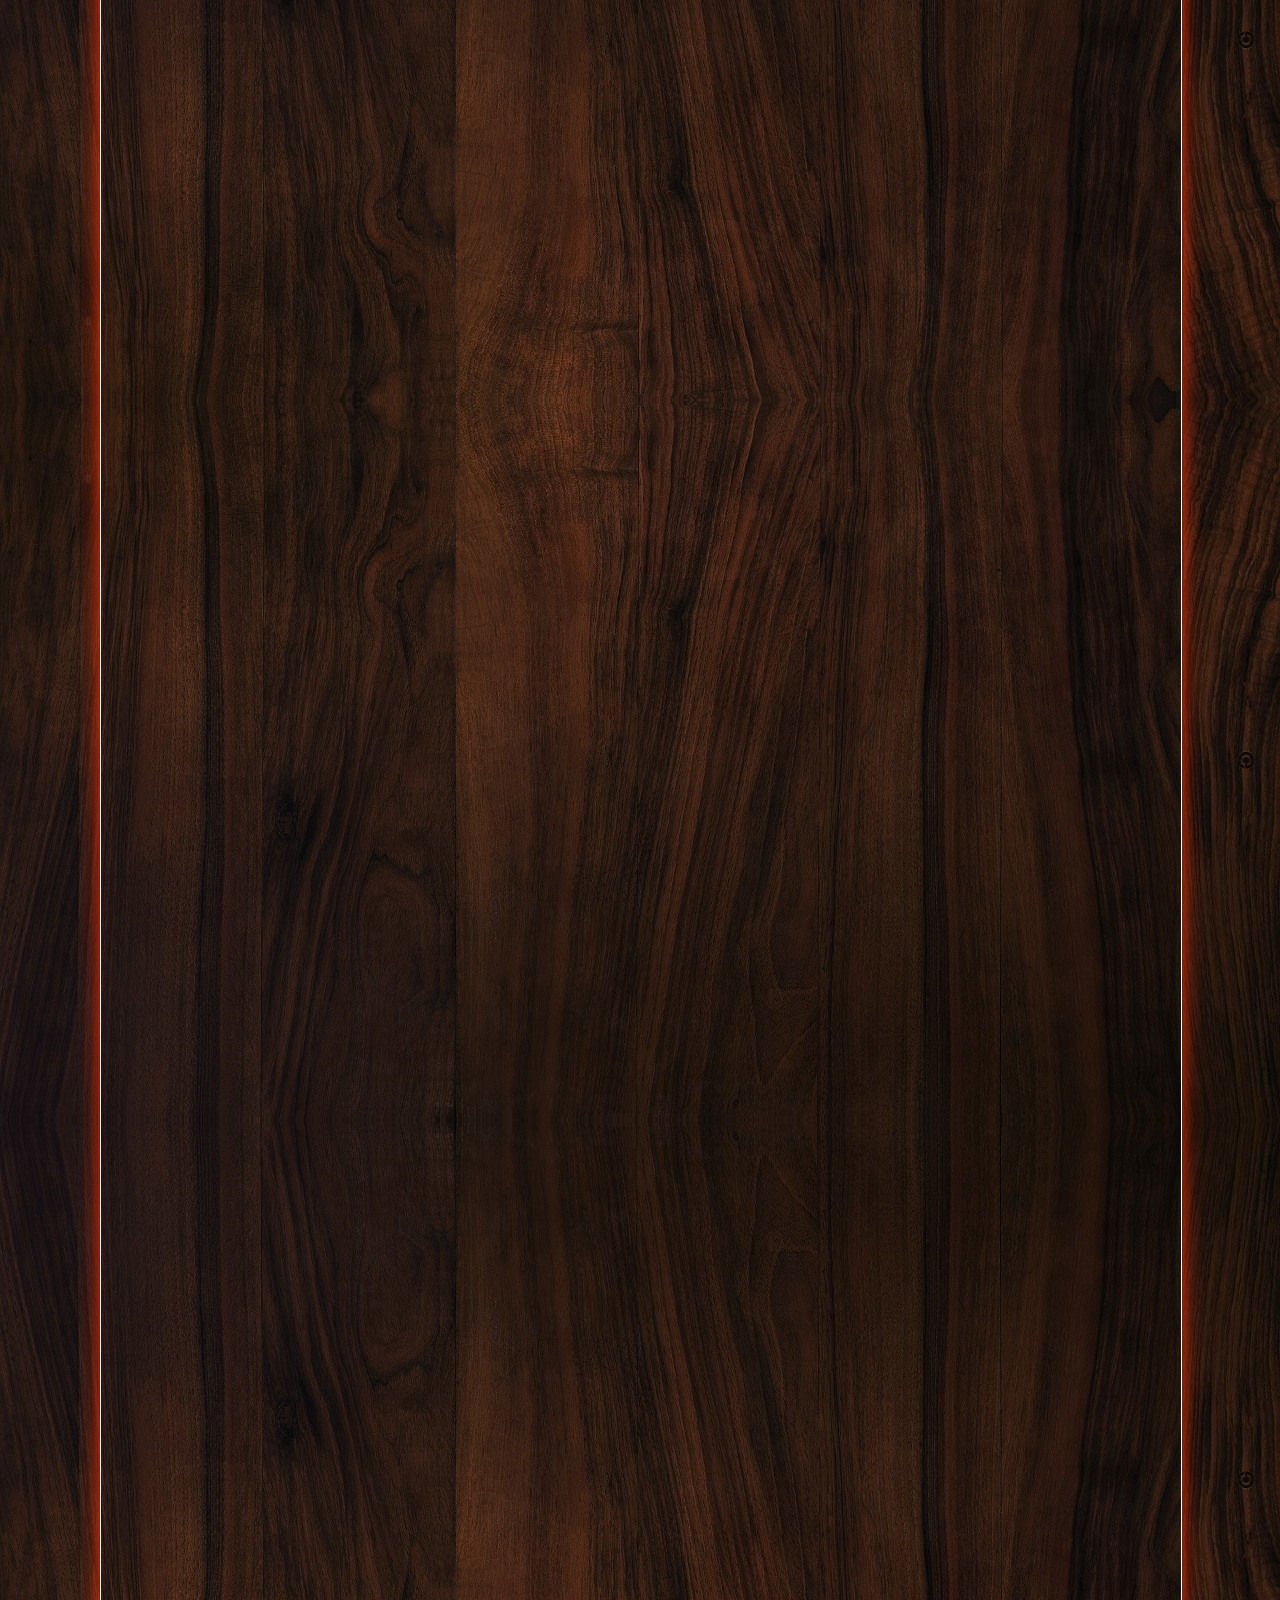
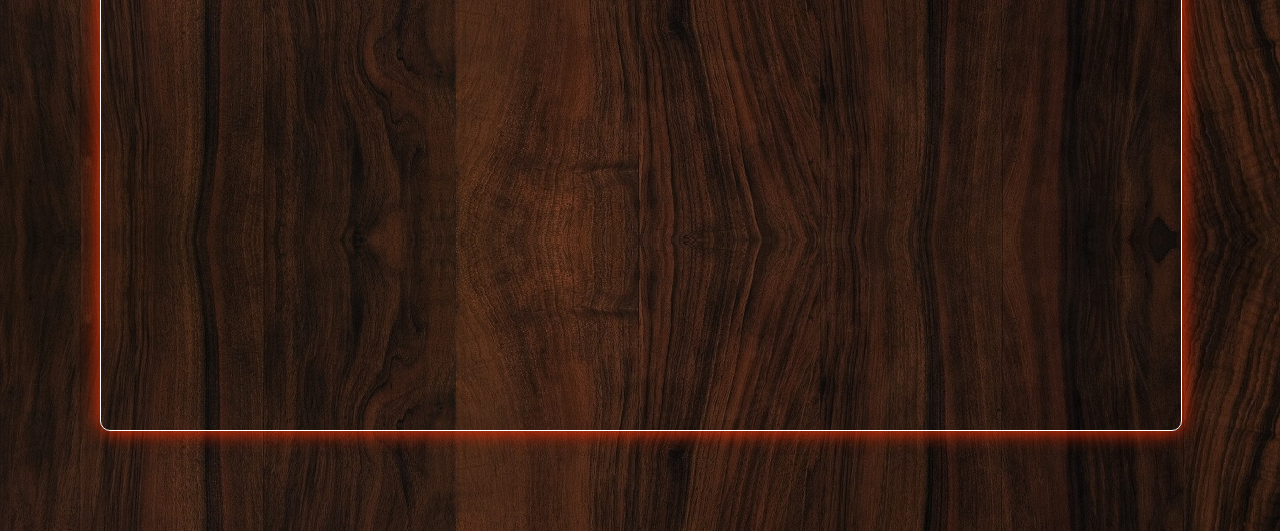
<file: photos.html>
<!DOCTYPE HTML PUBLIC>
<html lang="en">

<!-- Header section. -->
<head>
	<link rel="stylesheet" type="text/css" href="./css/style_02.css">
	<!-- Page title.-->
	<title>Orchard/Photos</title>
</head>

<!-- Body section. -->
<body>




<div id="header">
<!--	<ul>
		<li>
			<object
				class="swirl_01"
				id="decoration_01"
				data="../images/swirl_01/swirl_01.svg">
			</object>
		</li>
		<li>--><h1>Orchard</h1><!--</li>
		<li>
			<object
				class="swirl_01"
				id="decoration_02"
				data="../images/swirl_01/swirl_01.svg">
			</object>
		</li>
	</ul>-->
</div>

<div class="buttonBar" id="buttonBar_top">
	<ul>
		<li><a href="./index.html">Home</a></li>
		<li><a href="./about.html">About</a></li>
		<li><a class="activePage"
			href="./photos.html">Photos</a></li>
		<li><a href="./videos.html">Videos</a></li>
		<li><a href="./music.html">Music</a></li>
		<li><a href="./contact.html">Contact</a></li>
	</ul>
</div>

<div id="bodySec">

</div>




</body>

</html>
</file>
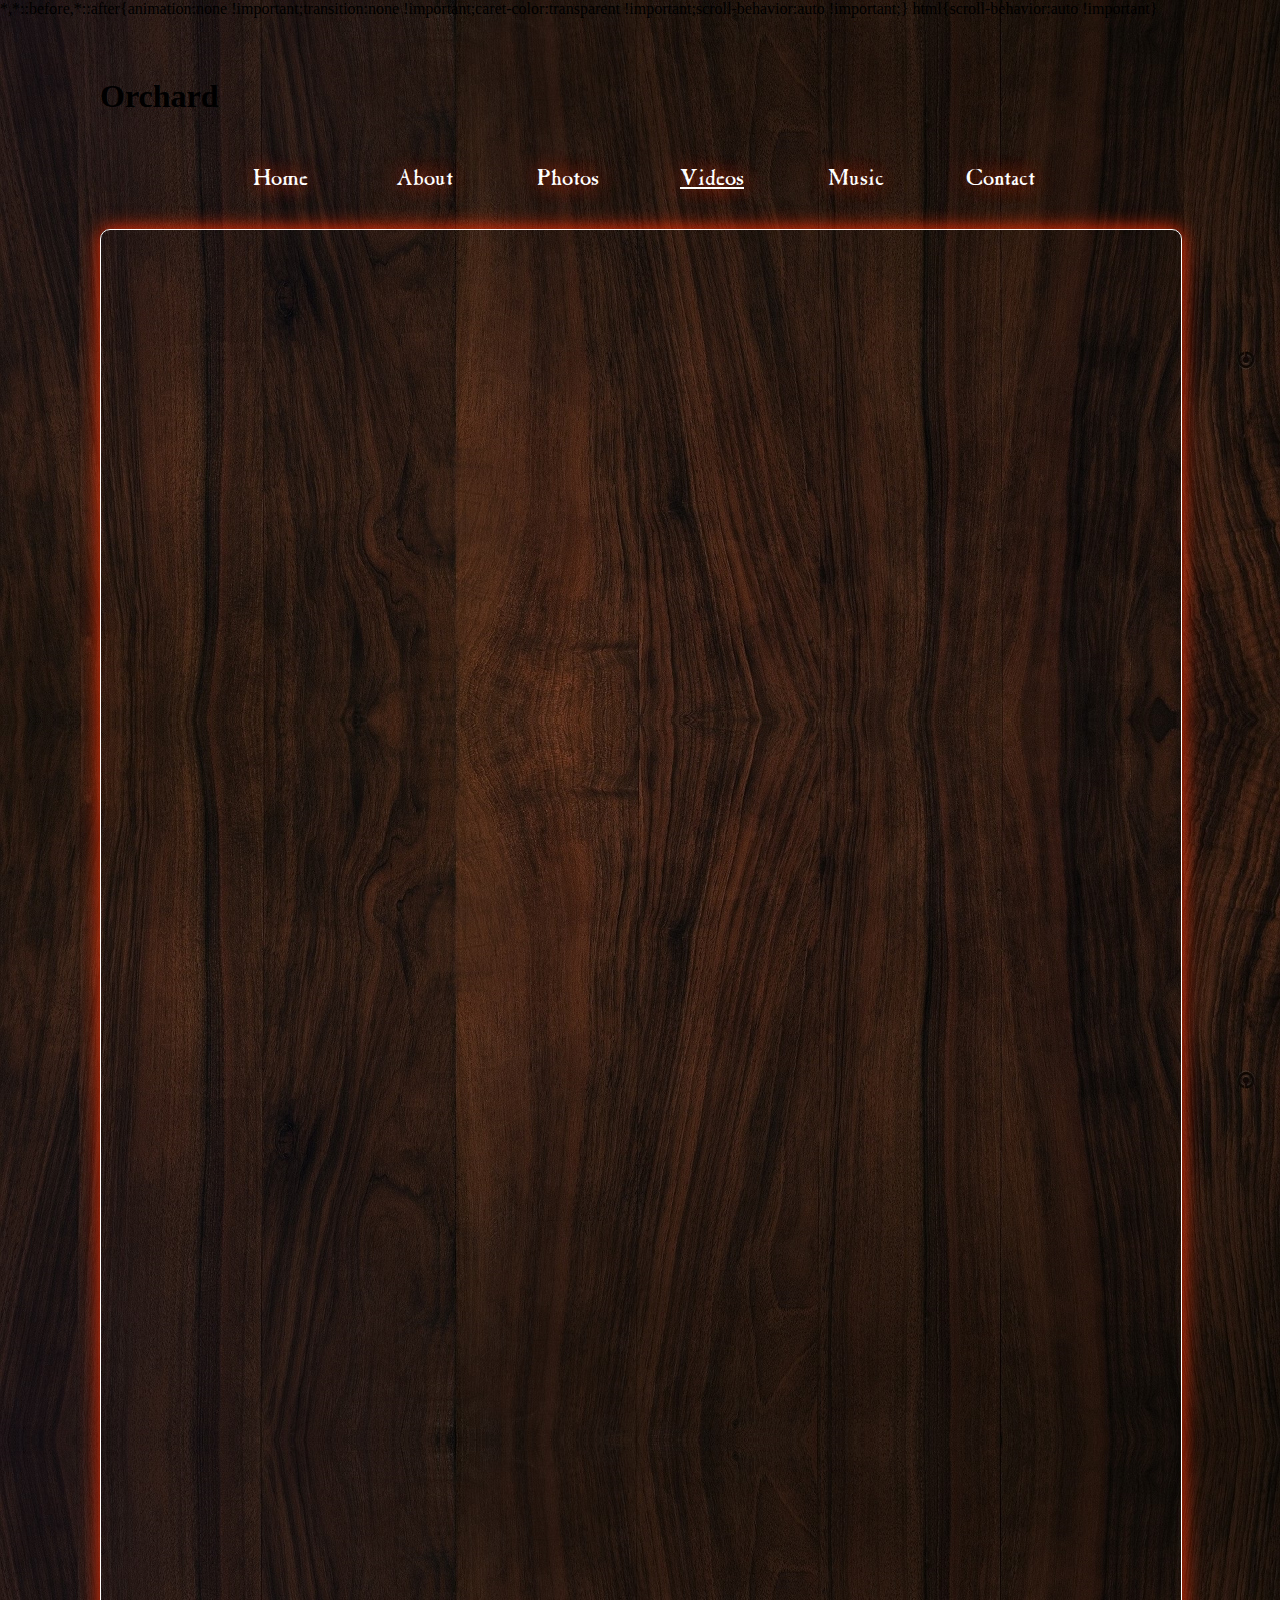
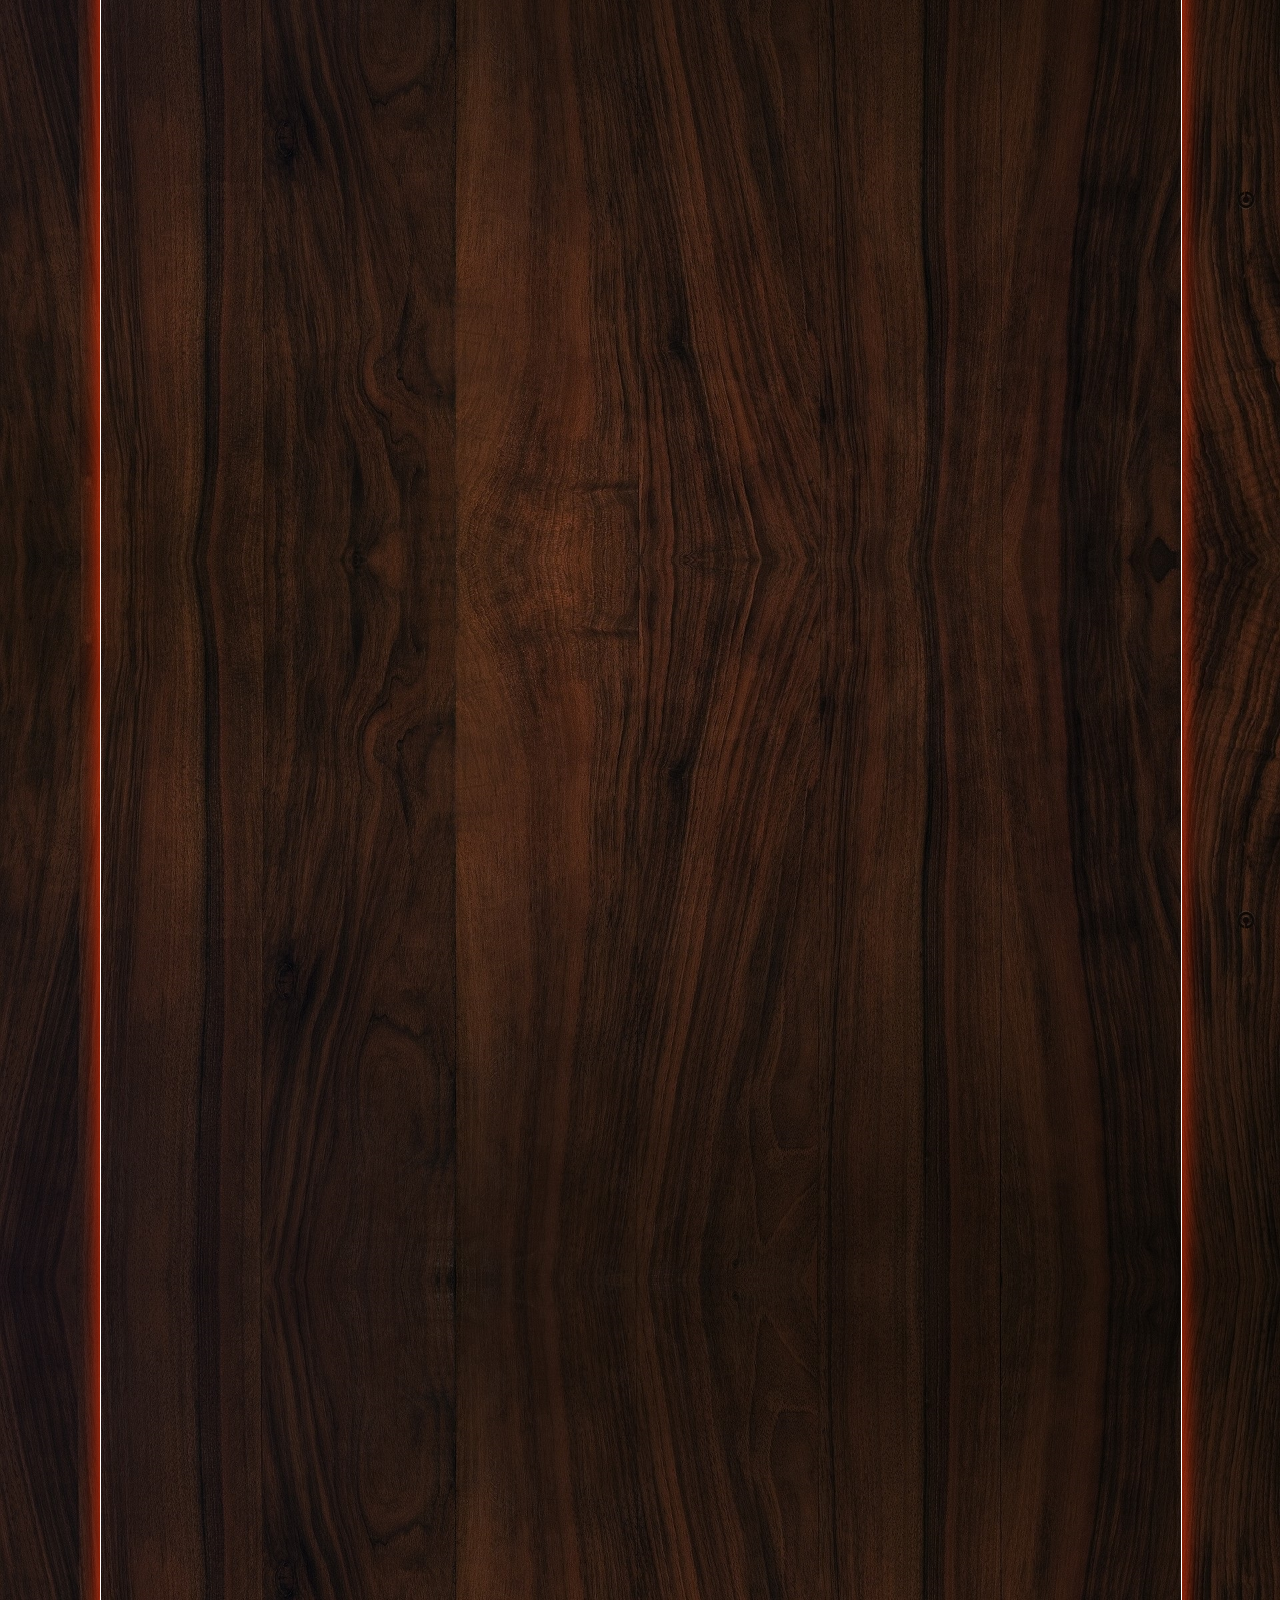
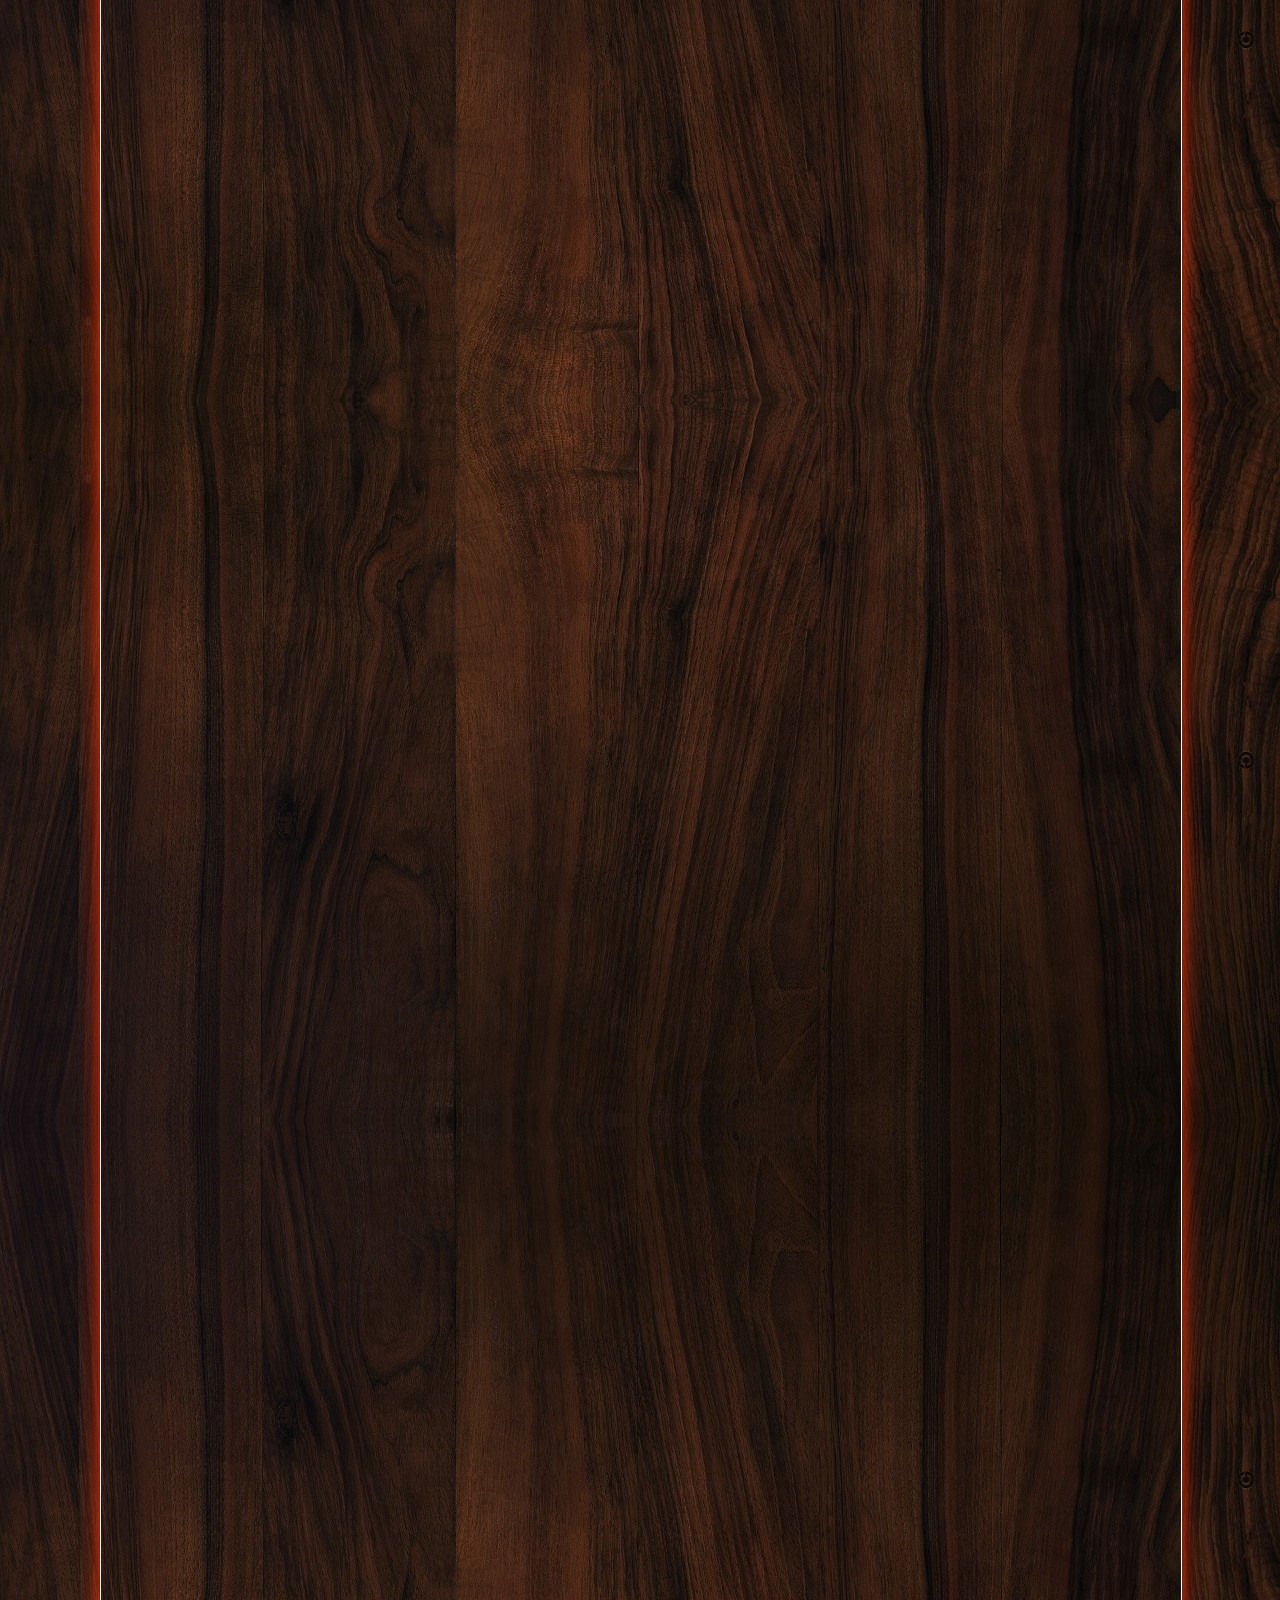
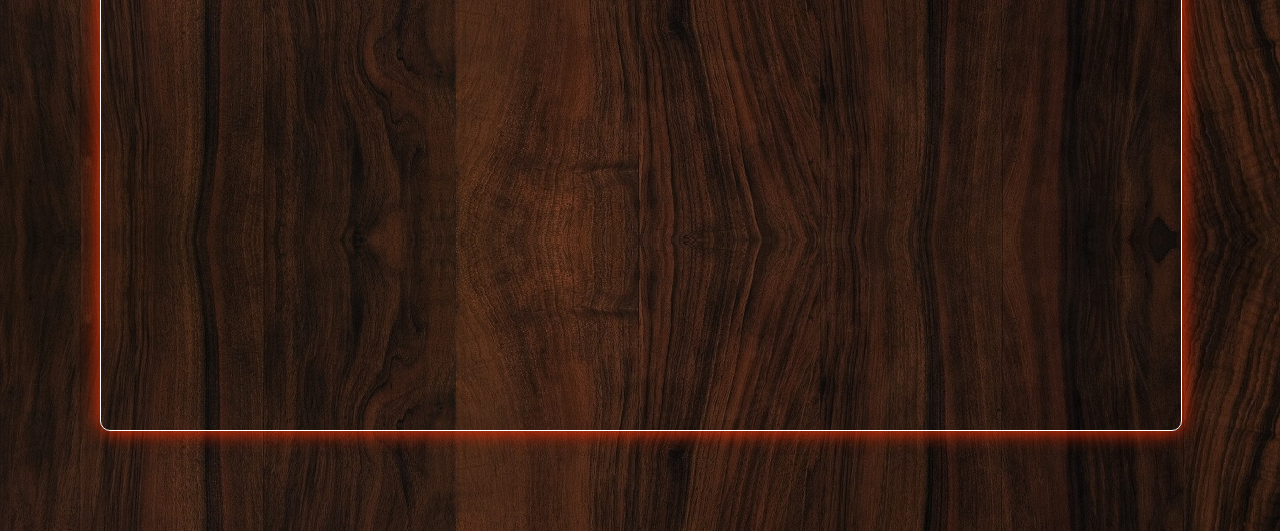
<file: videos.html>
<!DOCTYPE HTML PUBLIC>
<html lang="en">

<!-- Header section. -->
<head>
	<link rel="stylesheet" type="text/css" href="./css/style_02.css">
	<!-- Page title.-->
	<title>Orchard/Videos</title>
</head>

<!-- Body section. -->
<body>




<div id="header">
<!--	<ul>
		<li>
			<object
				class="swirl_01"
				id="decoration_01"
				data="../images/swirl_01/swirl_01.svg">
			</object>
		</li>
		<li>--><h1>Orchard</h1><!--</li>
		<li>
			<object
				class="swirl_01"
				id="decoration_02"
				data="../images/swirl_01/swirl_01.svg">
			</object>
		</li>
	</ul>-->
</div>

<div class="buttonBar" id="buttonBar_top">
	<ul>
		<li><a href="./index.html">Home</a></li>
		<li><a href="./about.html">About</a></li>
		<li><a href="./photos.html">Photos</a></li>
		<li><a class="activePage"
			href="./videos.html">Videos</a></li>
		<li><a href="./music.html">Music</a></li>
		<li><a href="./contact.html">Contact</a></li>
	</ul>
</div>

<div id="bodySec">

</div>




</body>

</html>
</file>
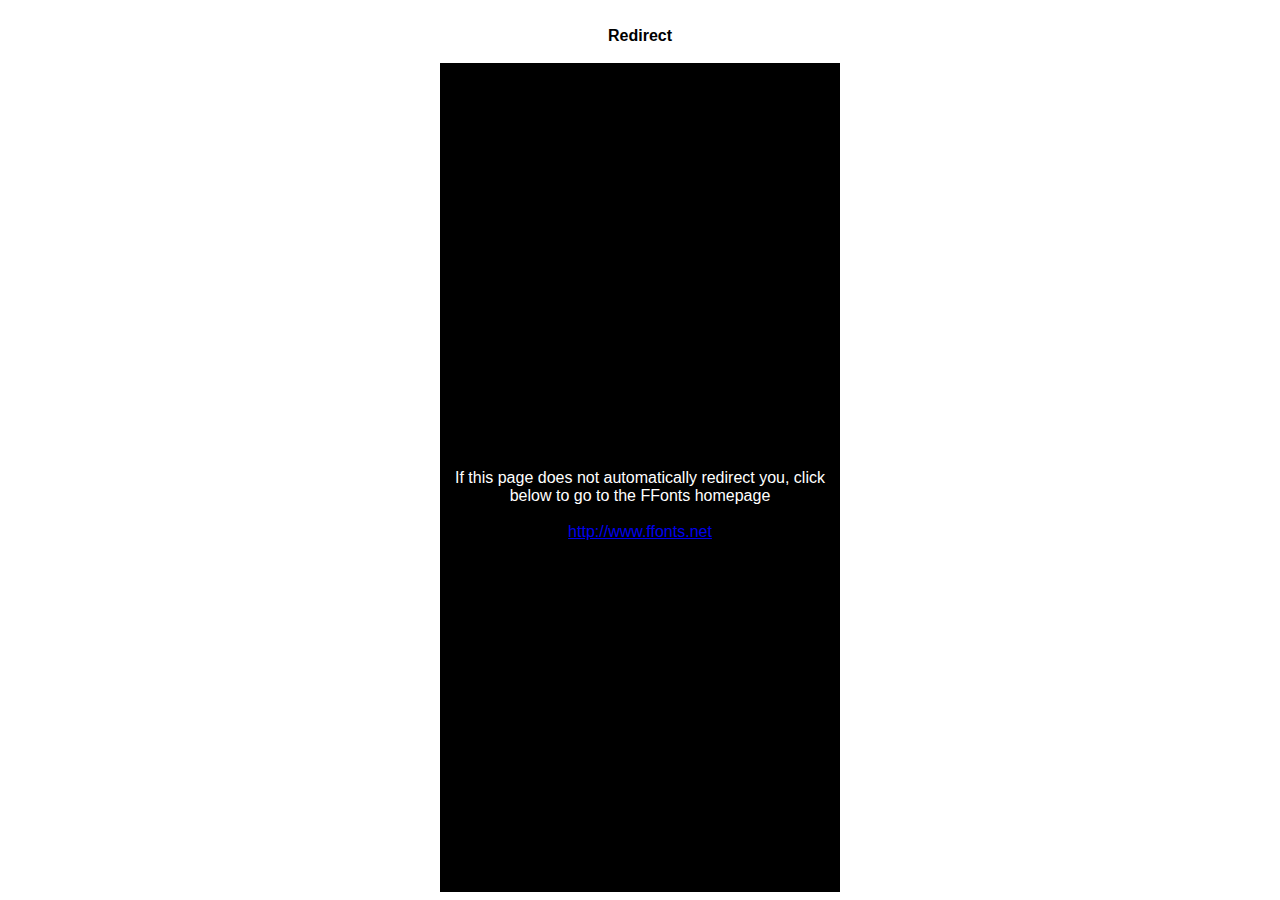
<file: fonts/EmbossedBlack-Normal/ffonts.net.htm>
<HTML>
<HEAD>
<TITLE>FFonts - Redirect</TITLE>
<meta http-equiv="refresh" content="1;url=http://www.ffonts.net">
<script language="javascript">
<!-- 
//location.replace("http://www.ffonts.net");
-->
</script>
</HEAD>

<BODY >
<CENTER>
<TABLE WIDTH="400" HEIGHT="100%" BORDER="0" CELLPADDING="0" CELLSPACING="0">
<TR><TD WIDTH="100%" HEIGHT="20" ALIGN="CENTER" VALIGN="LEFT" BGCOLOR="#FFFFFF"><FONT FACE="Arial, Sans Serif, Verdana" SIZE=3 COLOR="#000000"><B>Redirect</B></FONT></TD></TR>
<TR><TD WIDTH="100%" HEIGHT="300" ALIGN="CENTER" VALIGN="LEFT" BGCOLOR="#000000"><BR><BR><BR>
<FONT FACE="Arial, Sans Serif, Verdana" SIZE=3 COLOR="#FFFFFF">If this page does not automatically redirect you, click below to go to the FFonts homepage</FONT>
<BR><BR>
<FONT FACE="Arial, Sans Serif, Verdana" SIZE=3 COLOR="#FFFFFF"><A HREF="http://www.ffonts.net" TARGET="_top">http://www.ffonts.net</A>
</TD></TR>
</TD></TR>
</TABLE>
</CENTER>
</BODY>
</HTML>
</file>
<file: css/style_01.css>
/*
	CSS File
	"style_01"
*/

@font-face
{
	font-family: fusty_saddle;
	src: url('../fonts/fusty_saddle/fusty_saddle.ttf');
}
@font-face
{
	font-family: ugly_qua;
	src: url('../fonts/UglyQua/UglyQua.ttf');
}
@font-face
{
	font-family: caslon;
	src: url('../fonts/alan-carr_caslon-antique/CAS_ANTN.ttf');
}
*:not(title)
{
	display: block;
	margin: 0px;
	padding: 0px;
}
html
{
	background-image: url('../images/apples_02_e01.jpg');
	-webkit-background-size: cover;
	-moz-background-size: cover;
	-o-background-size: cover;
	background-size: cover;
/*	background-color: black;	*/
	background-attachment: fixed;
	background-repeat: no-repeat;
	background-position: center center;
}
body
{
	width: 100%;
	height: 100%;
}
div#all
{
	width: 100%;
	height: 100%;
	position: static;
}
div#all div#nameplate
{
	width: 100%;
	height: 135px;
	position: absolute;
	top: 50%;
	transform: translateY(-50%);
}
div#all div#nameplate h1
{
	width: 525px;
	height: 80px;
	margin-left: auto;
	margin-right: auto;
	position: static;
	font-size: 72pt;
	font-family: fusty_saddle;
	color: white;
	text-shadow: 0px 0px 30px #FF3004;
	text-align: center;
	text-decoration: none;
}
div#all div#nameplate a
{
	width: 150px;
	height: 30px;
	margin-left: auto;
	margin-right: auto;
	margin-top: 20px;
	position: static;
	font-size: 24pt;
	font-family: caslon;
	color: white;
	text-shadow: 0px 0px 30px #FF3004;
	text-align: center;
	text-decoration: none;
}
div#all div#nameplate a:hover
{
	color: #777777;
}
</file>
<file: css/style_02.css>
/*
	CSS File
	"style_02"
*/

@font-face
{
	font-family: fusty_saddle;
	src: url('../fonts/fusty_saddle/fusty_saddle.ttf');
}
@font-face
{
	font-family: ugly_qua;
	src: url('../fonts/UglyQua/UglyQua.ttf');
}
@font-face
{
	font-family: caslon;
	src: url('../fonts/alan-carr_caslon-antique/CAS_ANTN.ttf');
}
*:not(title)
{
	display: block;
}
html
{
	background-image: url('../images/wood_04_e01.jpg');
	background-attachment: scroll;
	background-repeat: repeat-y;
	background-size: 100%;
	background-origin: padding-box;
}
body
{
	width: auto;
	height: auto;
	color: black;
	padding: 0px;
	margin-left: 100px;
	margin-right: 100px;
	margin-top: 60px;
	margin-bottom: 100px;
}
div#header
{
	width: 100%;
	height: 50px;
	padding: 0px;
	margin: 0px;
}
/*div#header ul
{
	display: block;
	width: 100%;
	height: auto;
	padding: 0px;
	margin: 0px;
	margin-left: auto;
	margin-right: auto;
}
div#header ul li
{
	display: block;
	float: left;
}
div#header ul li object
{
	width: 10%;
	height: auto;
}*/
div#header h1 a
{
	font-family: fusty_saddle;
	color: white;
	text-shadow: 0px 0px 30px #FF3004;
	text-align: center;
	font-size: 48pt;
	text-decoration: none;
	margin: 0px;
	padding: 0px;
	width: 100%;
	height: 100%;
}
div#buttonBar_top
{
	width: 80%;
	height: 21px;
	margin: 0px;
	padding: 0px;
	margin-left: auto;
	margin-right: auto;
	margin-top: 40px;
}
div#buttonBar_top ul
{
	width: 100%;
	height: 100%;
	padding: 0px;
	margin: 0px;
}
div#buttonBar_top ul li
{
	display: inline-block;
	float: left;
	width: 16.667%;
	height: 100%;
	margin: 0px;
	padding: 0px;
	text-align: center;
	background-color: none;
}
div#buttonBar_top ul li a
{
	display: inline-block;
	width: 100%;
	height: 100%;
	font-family: caslon;
	font-size: 24px;
	font-weight: normal;
	text-decoration: none;
	color: white;
	text-shadow: 0px 0px 20px #FF3004;
}
div#buttonBar_top ul li a:hover
{
	color: #777777;
}
div#buttonBar_top ul li a.activePage
{
	text-decoration: underline;
	text-decoration-line: underline;
	text-decoration-style: solid;
	text-decoration-color: white;
}
div#bodySec
{
	margin: 0px;
	padding: 0px;
	margin-top: 40px;
	width: 100%;
	height: 5000px;
	background-color: none;
	border-style: solid;
	border-width: 1px;
	border-color: white;
	border-radius: 10px;
	box-shadow: 0px 0px 20px 0px #FF3004;
}
div.bioSec
{
	width: 100%;
	height: 1200px;
	margin: 0px;
	padding: 0px;
	border-style: none;
}
section.bio
{
	width: 100%;
	height: 200px;
	margin: 0px;
	padding: 0px;
	border-style: none;
}
section.bio h2
{
	color: white;
	font-family: ugly_qua;
	text-align: left;
	font-size: 24pt;
	margin: 0px;
	padding: 0px;
	width: 100%;
	height: 50px;
}
section.bio img
{
	margin: 0px;
	padding: 0px;
	width: 100%;
	height: 50px;
}
section.bio p
{
	margin: 0px;
	padding: 0px;
	width: 100%;
	height: 50px;

	color: white;
}
</file>
